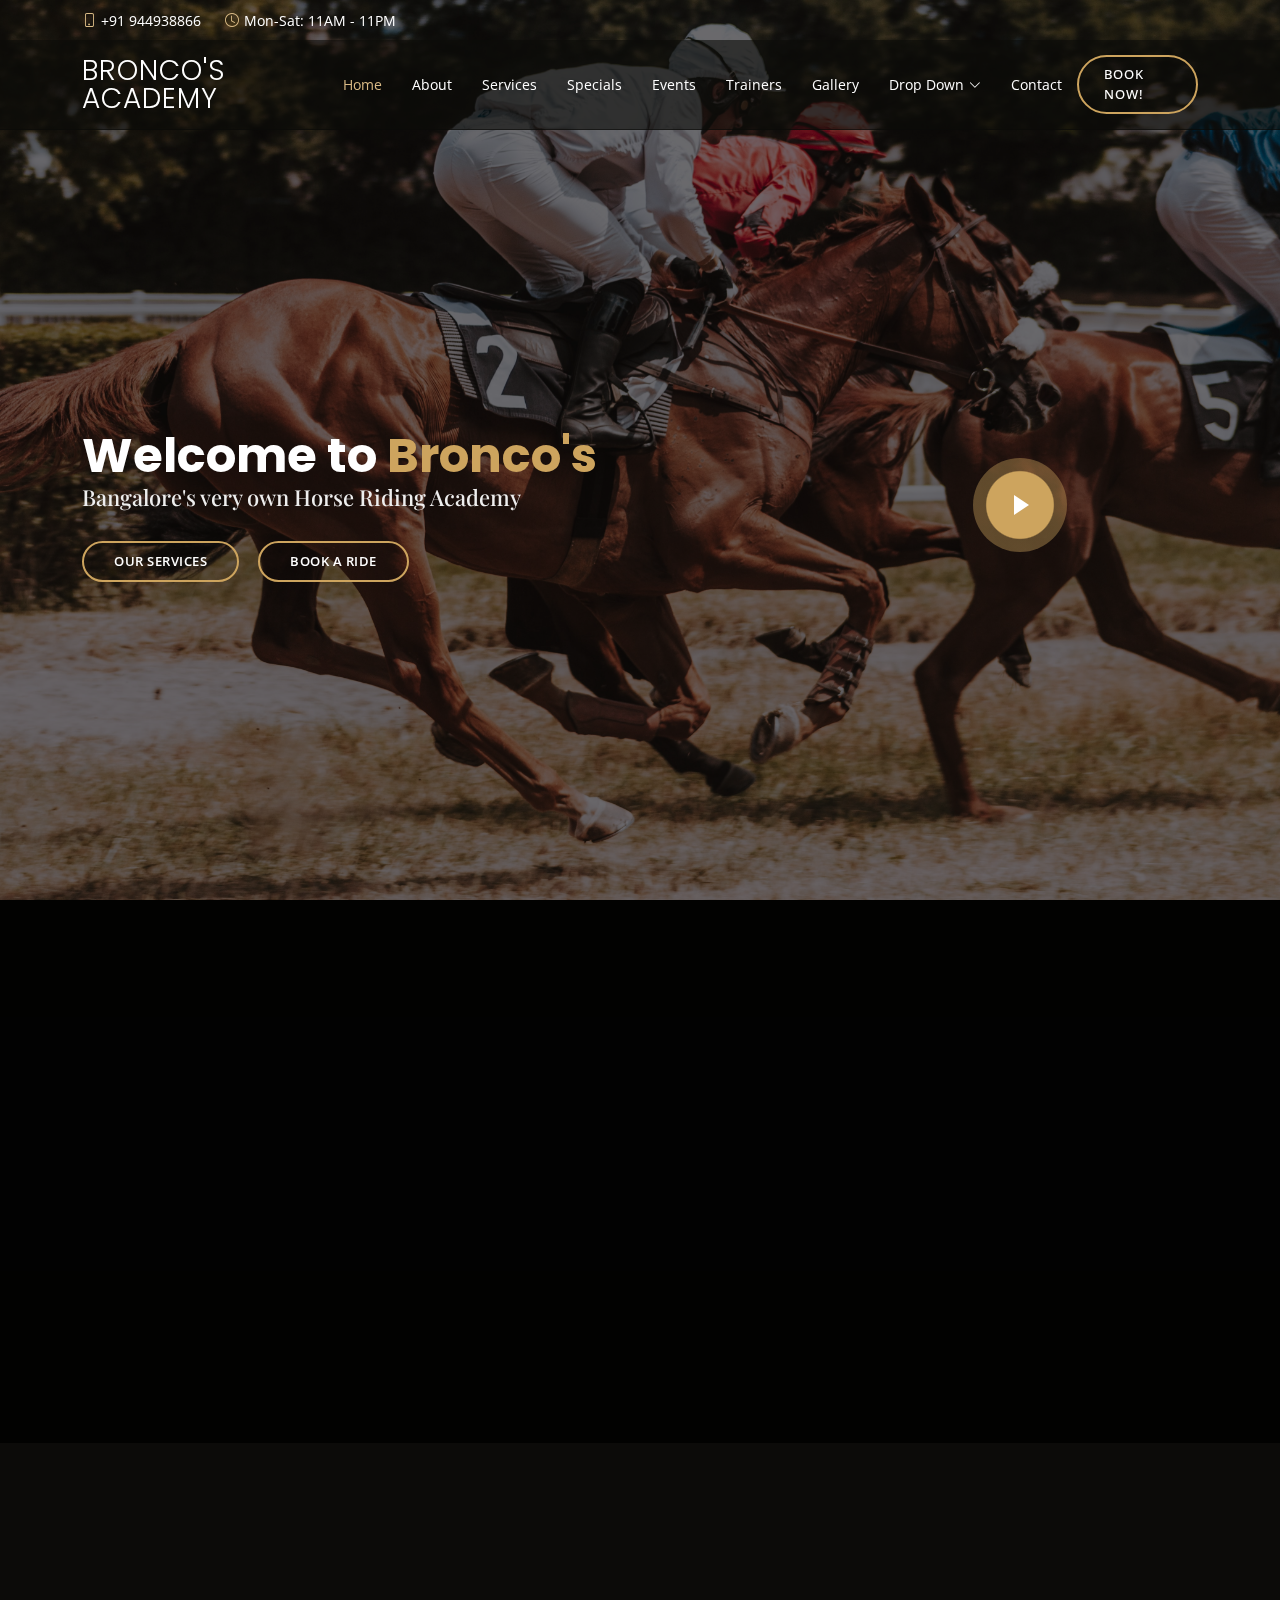
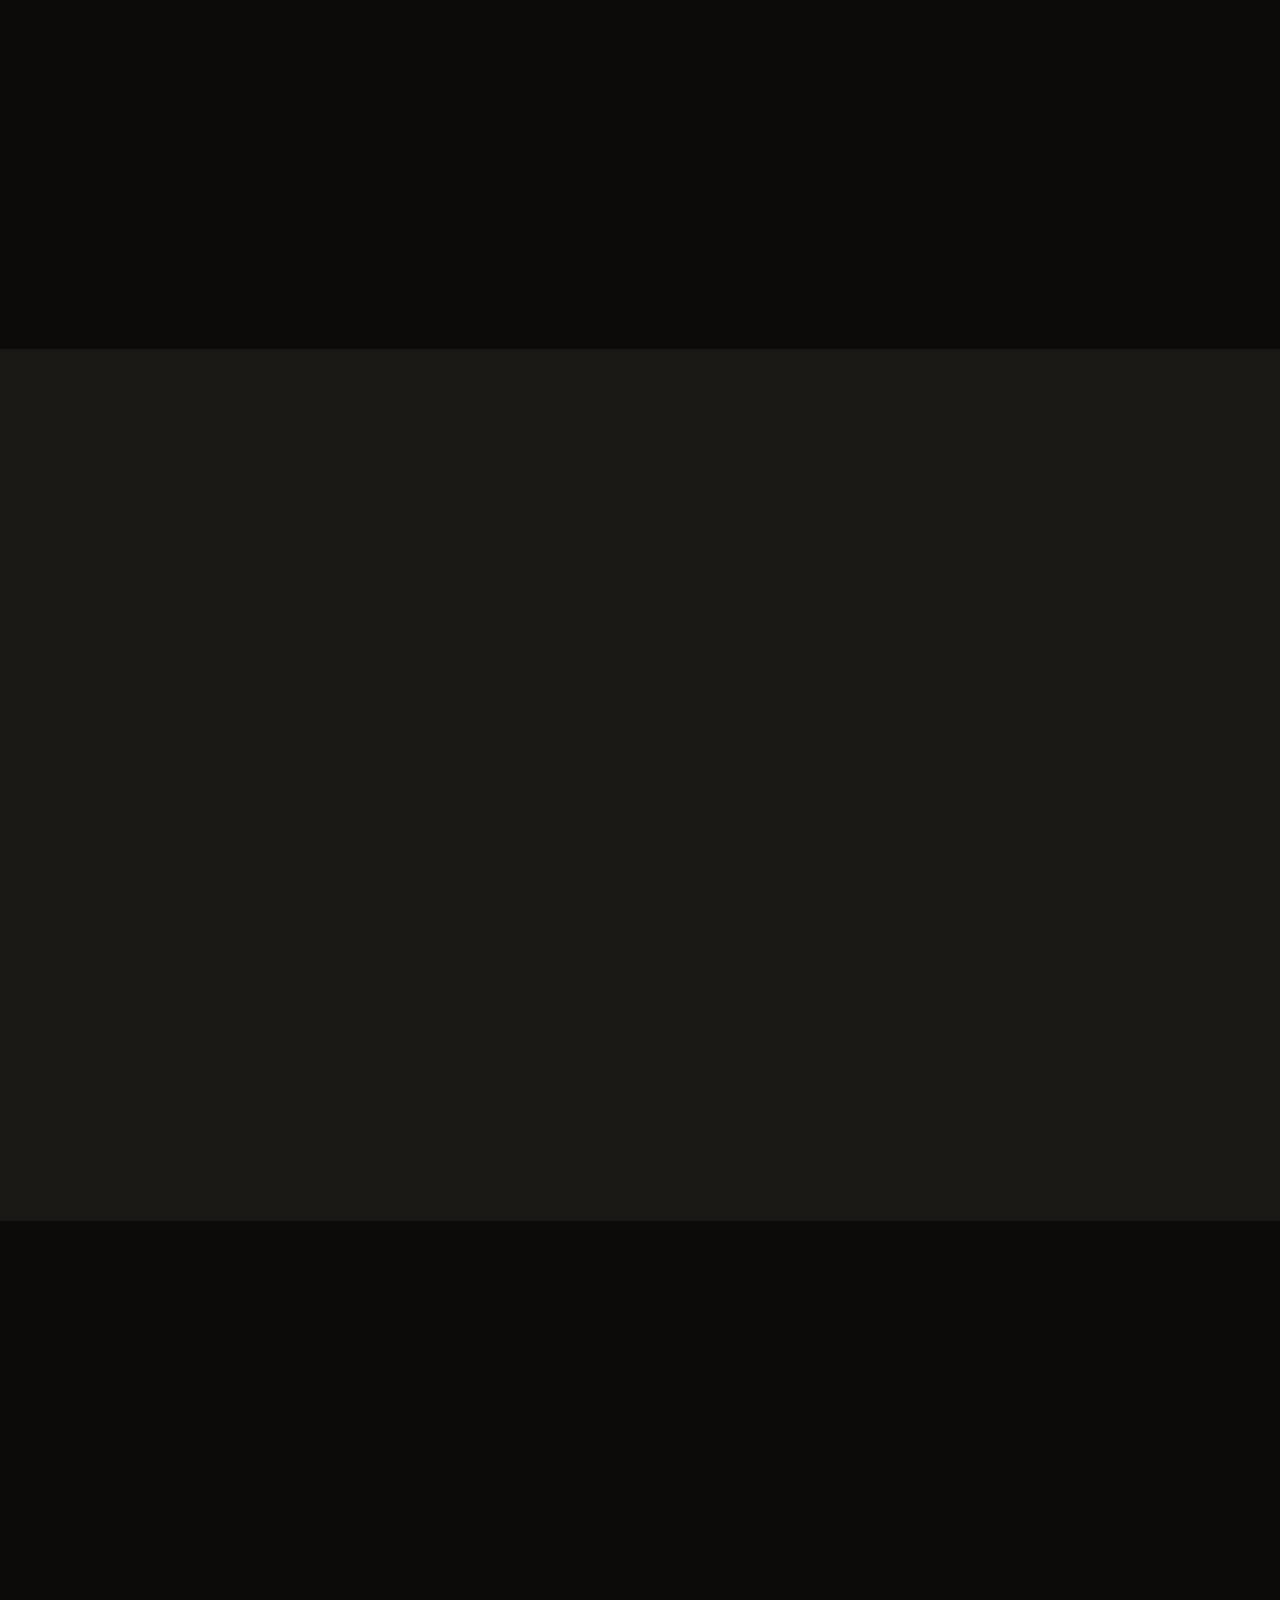
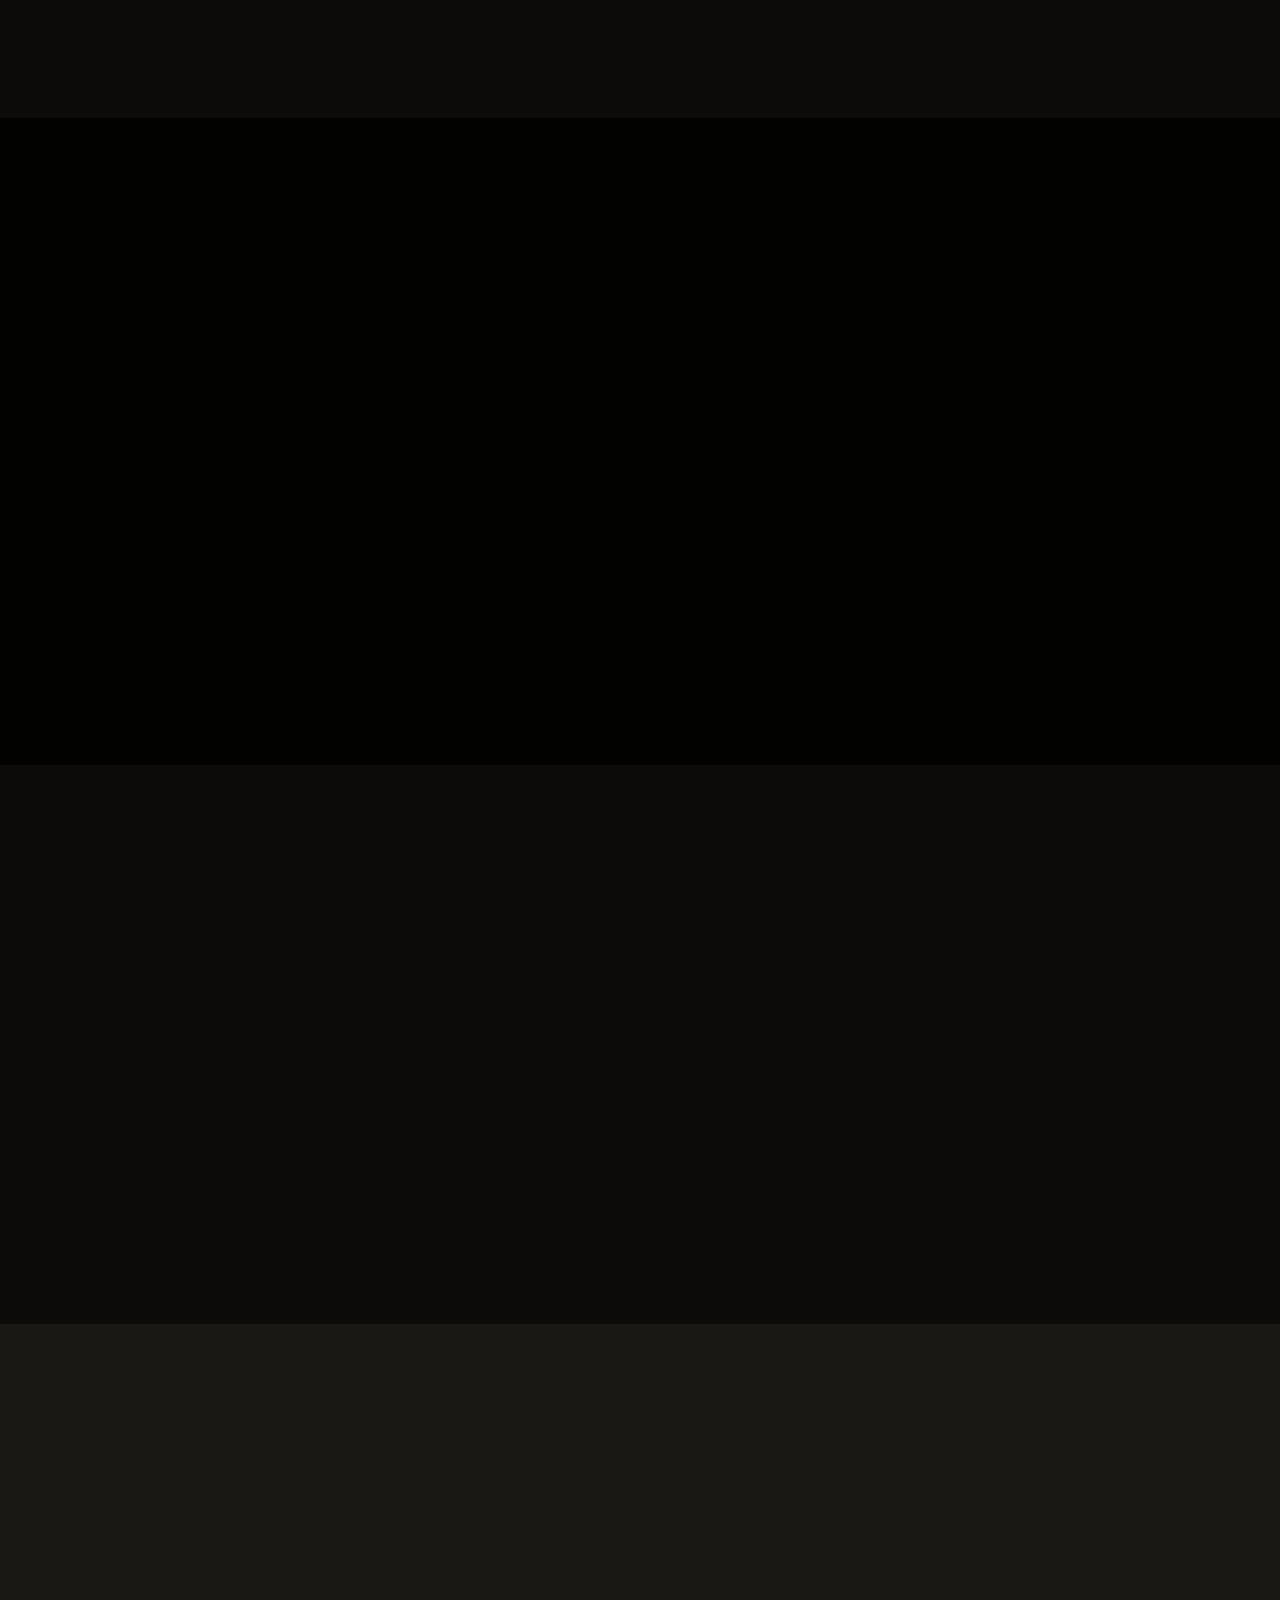
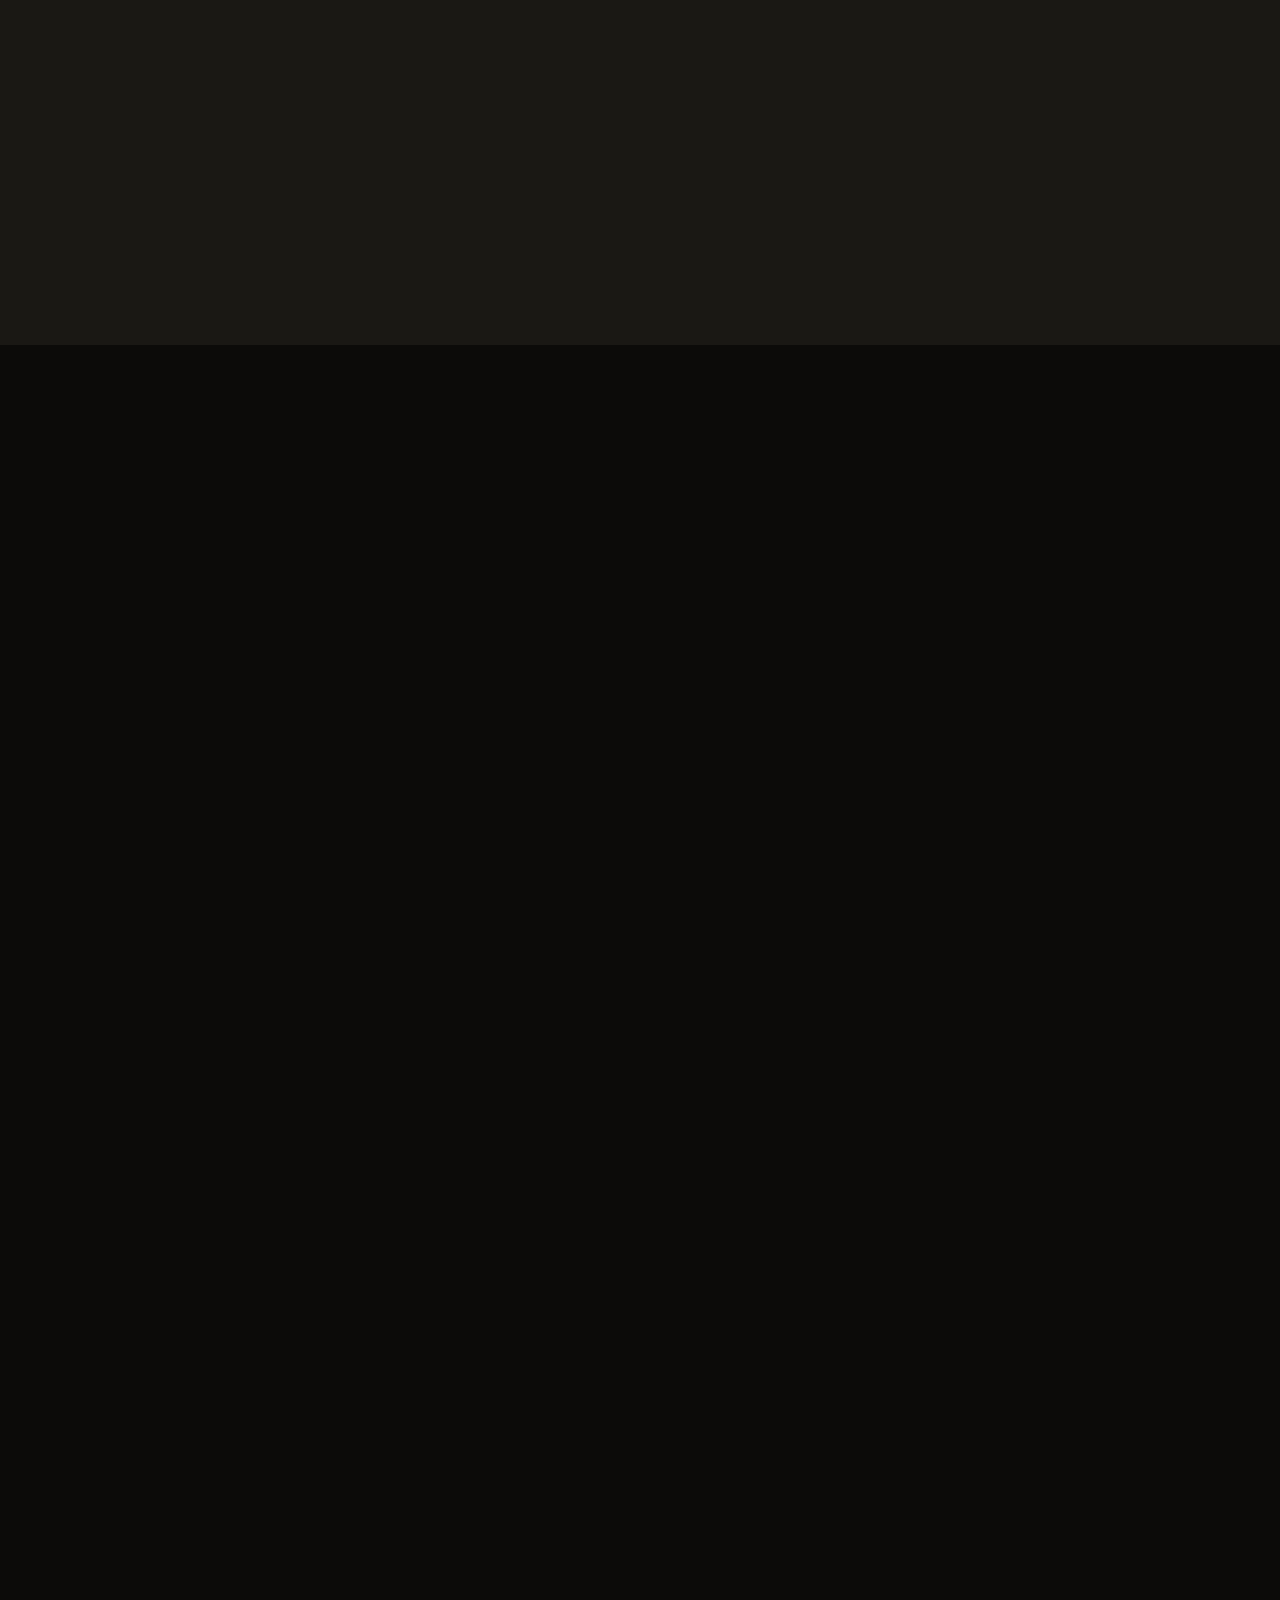
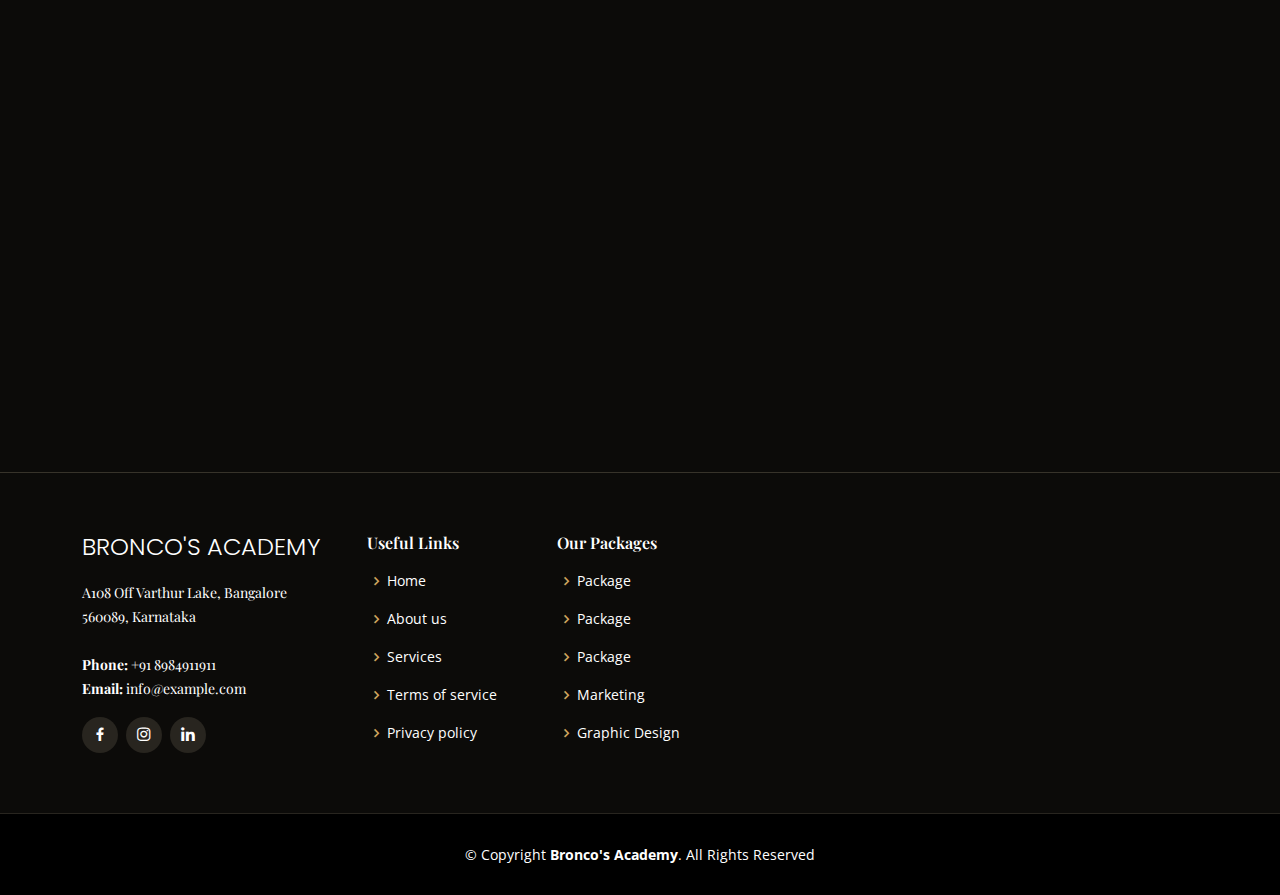
<file: index.html>
<!DOCTYPE html>
<html lang="en">

<head>
  <meta charset="utf-8">
  <meta content="width=device-width, initial-scale=1.0" name="viewport">

  <title>Bronco's - UpSkale Template</title>
  <meta content="" name="description">
  <meta content="" name="keywords">

  <!-- Favicons -->
  <link href="assets/img/2.png" rel="icon">
  <link href="assets/img/2.png" rel="apple-touch-icon">

  <!-- Google Fonts -->
  <link href="https://fonts.googleapis.com/css?family=Open+Sans:300,300i,400,400i,600,600i,700,700i|Playfair+Display:ital,wght@0,400;0,500;0,600;0,700;1,400;1,500;1,600;1,700|Poppins:300,300i,400,400i,500,500i,600,600i,700,700i" rel="stylesheet">

  <!-- Vendor CSS Files -->
  <link href="assets/vendor/animate.css/animate.min.css" rel="stylesheet">
  <link href="assets/vendor/aos/aos.css" rel="stylesheet">
  <link href="assets/vendor/bootstrap/css/bootstrap.min.css" rel="stylesheet">
  <link href="assets/vendor/bootstrap-icons/bootstrap-icons.css" rel="stylesheet">
  <link href="assets/vendor/boxicons/css/boxicons.min.css" rel="stylesheet">
  <link href="assets/vendor/glightbox/css/glightbox.min.css" rel="stylesheet">
  <link href="assets/vendor/swiper/swiper-bundle.min.css" rel="stylesheet">

  <!-- Template Main CSS File -->
  <link href="assets/css/style.css" rel="stylesheet">
</head>

<body>

  <!-- ======= Top Bar ======= -->
  <div id="topbar" class="d-flex align-items-center fixed-top">
    <div class="container d-flex justify-content-center justify-content-md-between">

      <div class="contact-info d-flex align-items-center">
        <i class="bi bi-phone d-flex align-items-center"><span>+91 944938866</span></i>
        <i class="bi bi-clock d-flex align-items-center ms-4"><span> Mon-Sat: 11AM - 11PM</span></i>
      </div>
    </div>
  </div>

  <!-- ======= Header ======= -->
  <header id="header" class="fixed-top d-flex align-items-cente">
    <div class="container-fluid container-xl d-flex align-items-center justify-content-lg-between">

      <h1 class="logo me-auto me-lg-0"><a href="index.html">Bronco's Academy</a></h1>
      <!-- Uncomment below if you prefer to use an image logo -->
      <!-- <a href="index.html" class="logo me-auto me-lg-0"><img src="assets/img/logo.png" alt="" class="img-fluid"></a>-->

      <nav id="navbar" class="navbar order-last order-lg-0">
        <ul>
          <li><a class="nav-link scrollto active" href="#hero">Home</a></li>
          <li><a class="nav-link scrollto" href="#about">About</a></li>
          <li><a class="nav-link scrollto" href="#menu">Services</a></li>
          <li><a class="nav-link scrollto" href="#specials">Specials</a></li>
          <li><a class="nav-link scrollto" href="#events">Events</a></li>
          <li><a class="nav-link scrollto" href="#chefs">Trainers</a></li>
          <li><a class="nav-link scrollto" href="#gallery">Gallery</a></li>
          <li class="dropdown"><a href="#"><span>Drop Down</span> <i class="bi bi-chevron-down"></i></a>
            <ul>
              <li><a href="#">Drop Down 1</a></li>
              <li class="dropdown"><a href="#"><span>Deep Drop Down</span> <i class="bi bi-chevron-right"></i></a>
                <ul>
                  <li><a href="#">Deep Drop Down 1</a></li>
                  <li><a href="#">Deep Drop Down 2</a></li>
                  <li><a href="#">Deep Drop Down 3</a></li>
                  <li><a href="#">Deep Drop Down 4</a></li>
                  <li><a href="#">Deep Drop Down 5</a></li>
                </ul>
              </li>
              <li><a href="#">Drop Down 2</a></li>
              <li><a href="#">Drop Down 3</a></li>
              <li><a href="#">Drop Down 4</a></li>
            </ul>
          </li>
          <li><a class="nav-link scrollto" href="#contact">Contact</a></li>
        </ul>
        <i class="bi bi-list mobile-nav-toggle"></i>
      </nav><!-- .navbar -->
      <a href="#book-a-table" class="book-a-table-btn scrollto d-none d-lg-flex">Book now!</a>

    </div>
  </header><!-- End Header -->

  <!-- Hero Animation -->
  <section id="hero" class="d-flex align-items-center">
    <div class="container position-relative text-center text-lg-start" data-aos="zoom-in" data-aos-delay="100">
      <div class="row">
        <div class="col-lg-8">
          <h1>Welcome to <span>Bronco's</span></h1>
          <h2>Bangalore's very own Horse Riding Academy</h2>

          <div class="btns">
            <a href="#menu" class="btn-menu animated fadeInUp scrollto">Our Services</a>
            <a href="#book-a-table" class="btn-book animated fadeInUp scrollto">Book a ride</a>
          </div>
        </div>
        <div class="col-lg-4 d-flex align-items-center justify-content-center position-relative" data-aos="zoom-in" data-aos-delay="200">
          <a href="https://www.youtube.com/watch?v=u6BOC7CDUTQ" class="glightbox play-btn"></a>
        </div>

      </div>
    </div>
  </section><!-- End Hero -->

  <main id="main">

    <!-- ======= About Section ======= -->
    <section id="about" class="about">
      <div class="container" data-aos="fade-up">

        <div class="row">
          <div class="col-lg-6 order-1 order-lg-2" data-aos="zoom-in" data-aos-delay="100">
            <div class="about-img">
              <img src="assets/img/background_3.jpg" alt="">
            </div>
          </div>
          <div class="col-lg-6 pt-4 pt-lg-0 order-2 order-lg-1 content">
            <h3>Bronco's Horseriding Academy</h3>
            <p class="fst-italic">
              We are based in Bangalore. //Lorem ipsum dolor sit amet, consectetur adipiscing elit.//
            </p>
            <ul>
              <li><i class="bi bi-check-circle"></i> Ullamco laboris nisi ut aliquip ex ea commodo consequat.</li>
              <li><i class="bi bi-check-circle"></i> Duis aute irure dolor in reprehenderit in voluptate velit.</li>
              <li><i class="bi bi-check-circle"></i> Ullamco laboris nisi ut aliquip ex ea commodo consequat. Duis aute irure dolor in reprehenderit in voluptate trideta storacalaperda mastiro dolore eu fugiat nulla pariatur.</li>
            </ul>
            <p>
              Ullamco laboris nisi ut aliquip ex ea commodo consequat. Duis aute irure dolor in reprehenderit in voluptate
              velit esse cillum dolore eu fugiat nulla pariatur. Excepteur sint occaecat cupidatat non proident, sunt in
              culpa qui officia deserunt mollit anim id est laborum
            </p>
          </div>
        </div>

      </div>
    </section><!-- End About Section -->

    <!-- ======= What you can find at Bronco's ======= -->
    <section id="why-us" class="why-us">
      <div class="container" data-aos="fade-up">

        <div class="section-title">
          <h2>Bronco's</h2>
          <p>What You Can Find At Bronco's</p>
        </div>

        <div class="row">

          <div class="col-lg-4">
            <div class="box" data-aos="zoom-in" data-aos-delay="100">
              <span>01</span>
              <h4>Lorem Ipsum</h4>
              <p>Ulamco laboris nisi ut aliquip ex ea commodo consequat. Et consectetur ducimus vero placeat</p>
            </div>
          </div>

          <div class="col-lg-4 mt-4 mt-lg-0">
            <div class="box" data-aos="zoom-in" data-aos-delay="200">
              <span>02</span>
              <h4>Repellat Nihil</h4>
              <p>Dolorem est fugiat occaecati voluptate velit esse. Dicta veritatis dolor quod et vel dire leno para dest</p>
            </div>
          </div>

          <div class="col-lg-4 mt-4 mt-lg-0">
            <div class="box" data-aos="zoom-in" data-aos-delay="300">
              <span>03</span>
              <h4> Ad ad velit qui</h4>
              <p>Molestiae officiis omnis illo asperiores. Aut doloribus vitae sunt debitis quo vel nam quis</p>
            </div>
          </div>

        </div>

      </div>
    </section><!-- What you can find at Bronco's -->

    <!-- ======= Services/Packages ======= -->
    <section id="menu" class="menu section-bg">
      <div class="container" data-aos="fade-up">

        <div class="section-title">
          <h2>Services</h2>
          <p>Packages We Offer</p>
        </div>

        <div class="row" data-aos="fade-up" data-aos-delay="100">
          <div class="col-lg-12 d-flex justify-content-center">
            <ul id="menu-flters">
              <li data-filter="*" class="filter-active">All</li>
              <li data-filter=".filter-kids">Kids</li>
              <li data-filter=".filter-adults">Adults</li>
              <li data-filter=".filter-professionals">Professionals</li>
            </ul>
          </div>
        </div>

        <div class="row menu-container" data-aos="fade-up" data-aos-delay="200">

          <div class="col-lg-6 menu-item filter-kids">
            <img src="assets/img/menu/equestrian_1_1jpg.jpg" class="menu-img" alt="">
            <div class="menu-content">
              <a href="#">Young Adult Rides</a><span>₹3000</span>
            </div>
            <div class="menu-ingredients">
              Lorem, deren, trataro, filede, nerada
            </div>
          </div>

          <div class="col-lg-6 menu-item filter-professionals">
            <img src="assets/img/menu/group_riding_2.jpg" class="menu-img" alt="">
            <div class="menu-content">
              <a href="#">Group Rides</a><span>₹2000</span>
            </div>
            <div class="menu-ingredients">
              Lorem, deren, trataro, filede, nerada
            </div>
          </div>

          <div class="col-lg-6 menu-item filter-kids">
            <img src="assets/img/menu/equestrian_1_1jpg.jpg"" class="menu-img" alt="">
            <div class="menu-content">
              <a href="#">Children Rides</a><span>₹3000</span>
            </div>
            <div class="menu-ingredients">
              Lorem, deren, trataro, filede, nerada
            </div>
          </div>

          <div class="col-lg-6 menu-item filter-adults">
            <img src="assets/img/menu/group_riding_2.jpg" class="menu-img" alt="">
            <div class="menu-content">
              <a href="#">Group Rides</a><span>₹2000</span>
            </div>
            <div class="menu-ingredients">
              Lorem, deren, trataro, filede, nerada
            </div>
          </div>

          <div class="col-lg-6 menu-item filter-professionals">
            <img src="assets/img/menu/equestrian2.jpg" class="menu-img" alt="">
            <div class="menu-content">
              <a href="#">Solo Rides</a><span>₹2000</span>
            </div>
            <div class="menu-ingredients">
              Lorem, deren, trataro, filede, nerada
            </div>
          </div>

          <div class="col-lg-6 menu-item filter-kids">
            <img src="assets/img/menu/equestrian_1_1jpg.jpg" class="menu-img" alt="">
            <div class="menu-content">
              <a href="#">Young Adult Rides</a><span>₹3000</span>
            </div>
            <div class="menu-ingredients">
              Lorem, deren, trataro, filede, nerada
            </div>
          </div>

          <div class="col-lg-6 menu-item filter-adults">
            <img src="assets/img/menu/group_riding_2.jpg" class="menu-img" alt="">
            <div class="menu-content">
              <a href="#">Corporate Rides</a><span>₹2000</span>
            </div>
            <div class="menu-ingredients">
              Lorem, deren, trataro, filede, nerada
            </div>
          </div>

          <div class="col-lg-6 menu-item filter-adults">
            <img src="assets/img/menu/equestrian2.jpg" class="menu-img" alt="">
            <div class="menu-content">
              <a href="#">Solo Rides</a><span>₹3000</span>
            </div>
            <div class="menu-ingredients">
              Lorem, deren, trataro, filede, nerada
            </div>
          </div>

          <div class="col-lg-6 menu-item filter-professionals">
            <img src="assets/img/menu/group_riding_2.jpg" class="menu-img" alt="">
            <div class="menu-content">
              <a href="#">Group Rides</a><span>₹3000</span>
            </div>
            <div class="menu-ingredients">
              Lorem, deren, trataro, filede, nerada
            </div>
          </div>

        </div>

      </div>
    </section><!-- end Services/packages section -->

    <!-- ======= Specials Section ======= -->
    <section id="specials" class="specials">
      <div class="container" data-aos="fade-up">

        <div class="section-title">
          <h2>Specials</h2> 
          <p>What To Expect</p>
        </div>

        <div class="row" data-aos="fade-up" data-aos-delay="100">
          <div class="col-lg-3">
            <ul class="nav nav-tabs flex-column">
              <li class="nav-item">
                <a class="nav-link active show" data-bs-toggle="tab" href="#tab-1">Modi sit est</a>
              </li>
              <li class="nav-item">
                <a class="nav-link" data-bs-toggle="tab" href="#tab-2">Unde praesentium sed</a>
              </li>
              <li class="nav-item">
                <a class="nav-link" data-bs-toggle="tab" href="#tab-3">Pariatur explicabo vel</a>
              </li>
              <li class="nav-item">
                <a class="nav-link" data-bs-toggle="tab" href="#tab-4">Nostrum qui quasi</a>
              </li>
              <li class="nav-item">
                <a class="nav-link" data-bs-toggle="tab" href="#tab-5">Iusto ut expedita aut</a>
              </li>
            </ul>
          </div>
          <div class="col-lg-9 mt-4 mt-lg-0">
            <div class="tab-content">
              <div class="tab-pane active show" id="tab-1">
                <div class="row">
                  <div class="col-lg-8 details order-2 order-lg-1">
                    <h3>Architecto ut aperiam autem id</h3>
                    <p class="fst-italic">Qui laudantium consequatur laborum sit qui ad sapiente dila parde sonata raqer a videna mareta paulona marka</p>
                    <p>Et nobis maiores eius. Voluptatibus ut enim blanditiis atque harum sint. Laborum eos ipsum ipsa odit magni. Incidunt hic ut molestiae aut qui. Est repellat minima eveniet eius et quis magni nihil. Consequatur dolorem quaerat quos qui similique accusamus nostrum rem vero</p>
                  </div>
                  <div class="col-lg-4 text-center order-1 order-lg-2">
                    <img src="assets/img/expect_12.jpg" alt="" class="img-fluid">
                  </div>
                </div>
              </div>
              <div class="tab-pane" id="tab-2">
                <div class="row">
                  <div class="col-lg-8 details order-2 order-lg-1">
                    <h3>Et blanditiis nemo veritatis excepturi</h3>
                    <p class="fst-italic">Qui laudantium consequatur laborum sit qui ad sapiente dila parde sonata raqer a videna mareta paulona marka</p>
                    <p>Ea ipsum voluptatem consequatur quis est. Illum error ullam omnis quia et reiciendis sunt sunt est. Non aliquid repellendus itaque accusamus eius et velit ipsa voluptates. Optio nesciunt eaque beatae accusamus lerode pakto madirna desera vafle de nideran pal</p>
                  </div>
                  <div class="col-lg-4 text-center order-1 order-lg-2">
                    <img src="assets/img/expect_12.jpg" alt="" class="img-fluid">
                  </div>
                </div>
              </div>
              <div class="tab-pane" id="tab-3">
                <div class="row">
                  <div class="col-lg-8 details order-2 order-lg-1">
                    <h3>Impedit facilis occaecati odio neque aperiam sit</h3>
                    <p class="fst-italic">Eos voluptatibus quo. Odio similique illum id quidem non enim fuga. Qui natus non sunt dicta dolor et. In asperiores velit quaerat perferendis aut</p>
                    <p>Iure officiis odit rerum. Harum sequi eum illum corrupti culpa veritatis quisquam. Neque necessitatibus illo rerum eum ut. Commodi ipsam minima molestiae sed laboriosam a iste odio. Earum odit nesciunt fugiat sit ullam. Soluta et harum voluptatem optio quae</p>
                  </div>
                  <div class="col-lg-4 text-center order-1 order-lg-2">
                    <img src="assets/img/expect_12.jpg" alt="" class="img-fluid">
                  </div>
                </div>
              </div>
              <div class="tab-pane" id="tab-4">
                <div class="row">
                  <div class="col-lg-8 details order-2 order-lg-1">
                    <h3>Fuga dolores inventore laboriosam ut est accusamus laboriosam dolore</h3>
                    <p class="fst-italic">Totam aperiam accusamus. Repellat consequuntur iure voluptas iure porro quis delectus</p>
                    <p>Eaque consequuntur consequuntur libero expedita in voluptas. Nostrum ipsam necessitatibus aliquam fugiat debitis quis velit. Eum ex maxime error in consequatur corporis atque. Eligendi asperiores sed qui veritatis aperiam quia a laborum inventore</p>
                  </div>
                  <div class="col-lg-4 text-center order-1 order-lg-2">
                    <img src="assets/img/expect_12.jpg" alt="" class="img-fluid">
                  </div>
                </div>
              </div>
              <div class="tab-pane" id="tab-5">
                <div class="row">
                  <div class="col-lg-8 details order-2 order-lg-1">
                    <h3>Est eveniet ipsam sindera pad rone matrelat sando reda</h3>
                    <p class="fst-italic">Omnis blanditiis saepe eos autem qui sunt debitis porro quia.</p>
                    <p>Exercitationem nostrum omnis. Ut reiciendis repudiandae minus. Omnis recusandae ut non quam ut quod eius qui. Ipsum quia odit vero atque qui quibusdam amet. Occaecati sed est sint aut vitae molestiae voluptate vel</p>
                  </div>
                  <div class="col-lg-4 text-center order-1 order-lg-2">
                    <img src="assets/img/expect_12.jpg" alt="" class="img-fluid">
                  </div>
                </div>
              </div>
            </div>
          </div>
        </div>

      </div>
    </section><!-- End Specials Section -->

    <!-- ======= Events Section ======= -->
    <section id="events" class="events">
      <div class="container" data-aos="fade-up">

        <div class="section-title">
          <h2>Events</h2>
          <p>Organize Your Events At Our Arena</p>
        </div>

        <div class="events-slider swiper" data-aos="fade-up" data-aos-delay="100">
          <div class="swiper-wrapper">

            <div class="swiper-slide">
              <div class="row event-item">
                <div class="col-lg-6">
                  <img src="assets/img/event-birthday.jpg" class="img-fluid" alt="">
                </div>
                <div class="col-lg-6 pt-4 pt-lg-0 content">
                  <h3>Birthday Parties</h3>
                  <div class="price">
                    <p><span>$189</span></p>
                  </div>
                  <p class="fst-italic">
                    Lorem ipsum dolor sit amet, consectetur adipiscing elit, sed do eiusmod tempor incididunt ut labore et dolore
                    magna aliqua.
                  </p>
                  <ul>
                    <li><i class="bi bi-check-circled"></i> Ullamco laboris nisi ut aliquip ex ea commodo consequat.</li>
                    <li><i class="bi bi-check-circled"></i> Duis aute irure dolor in reprehenderit in voluptate velit.</li>
                    <li><i class="bi bi-check-circled"></i> Ullamco laboris nisi ut aliquip ex ea commodo consequat.</li>
                  </ul>
                  <p>
                    Ullamco laboris nisi ut aliquip ex ea commodo consequat. Duis aute irure dolor in reprehenderit in voluptate
                    velit esse cillum dolore eu fugiat nulla pariatur
                  </p>
                </div>
              </div>
            </div><!-- End testimonial item -->

            <div class="swiper-slide">
              <div class="row event-item">
                <div class="col-lg-6">
                  <img src="assets/img/event-private.jpg" class="img-fluid" alt="">
                </div>
                <div class="col-lg-6 pt-4 pt-lg-0 content">
                  <h3>Private Parties</h3>
                  <div class="price">
                    <p><span>$290</span></p>
                  </div>
                  <p class="fst-italic">
                    Lorem ipsum dolor sit amet, consectetur adipiscing elit, sed do eiusmod tempor incididunt ut labore et dolore
                    magna aliqua.
                  </p>
                  <ul>
                    <li><i class="bi bi-check-circled"></i> Ullamco laboris nisi ut aliquip ex ea commodo consequat.</li>
                    <li><i class="bi bi-check-circled"></i> Duis aute irure dolor in reprehenderit in voluptate velit.</li>
                    <li><i class="bi bi-check-circled"></i> Ullamco laboris nisi ut aliquip ex ea commodo consequat.</li>
                  </ul>
                  <p>
                    Ullamco laboris nisi ut aliquip ex ea commodo consequat. Duis aute irure dolor in reprehenderit in voluptate
                    velit esse cillum dolore eu fugiat nulla pariatur
                  </p>
                </div>
              </div>
            </div><!-- End testimonial item -->

            <div class="swiper-slide">
              <div class="row event-item">
                <div class="col-lg-6">
                  <img src="assets/img/event-custom.jpg" class="img-fluid" alt="">
                </div>
                <div class="col-lg-6 pt-4 pt-lg-0 content">
                  <h3>Custom Parties</h3>
                  <div class="price">
                    <p><span>$99</span></p>
                  </div>
                  <p class="fst-italic">
                    Lorem ipsum dolor sit amet, consectetur adipiscing elit, sed do eiusmod tempor incididunt ut labore et dolore
                    magna aliqua.
                  </p>
                  <ul>
                    <li><i class="bi bi-check-circled"></i> Ullamco laboris nisi ut aliquip ex ea commodo consequat.</li>
                    <li><i class="bi bi-check-circled"></i> Duis aute irure dolor in reprehenderit in voluptate velit.</li>
                    <li><i class="bi bi-check-circled"></i> Ullamco laboris nisi ut aliquip ex ea commodo consequat.</li>
                  </ul>
                  <p>
                    Ullamco laboris nisi ut aliquip ex ea commodo consequat. Duis aute irure dolor in reprehenderit in voluptate
                    velit esse cillum dolore eu fugiat nulla pariatur
                  </p>
                </div>
              </div>
            </div><!-- End testimonial item -->

          </div>
          <div class="swiper-pagination"></div>
        </div>

      </div>
    </section><!-- End Events Section -->

    <!-- ======= Book A Ride Section ======= -->
    <section id="book-a-table" class="book-a-table">
      <div class="container" data-aos="fade-up">

        <div class="section-title">
          <h2>Reservation</h2>
          <p>Book a Day With Us!</p>
        </div>

        <form action="forms/book-a-table.php" method="post" role="form" class="php-email-form" data-aos="fade-up" data-aos-delay="100">
          <div class="row">
            <div class="col-lg-4 col-md-6 form-group">
              <input type="text" name="name" class="form-control" id="name" placeholder="Your Name" data-rule="minlen:4" data-msg="Please enter at least 4 chars">
              <div class="validate"></div>
            </div>
            <div class="col-lg-4 col-md-6 form-group mt-3 mt-md-0">
              <input type="email" class="form-control" name="email" id="email" placeholder="Your Email" data-rule="email" data-msg="Please enter a valid email">
              <div class="validate"></div>
            </div>
            <div class="col-lg-4 col-md-6 form-group mt-3 mt-md-0">
              <input type="text" class="form-control" name="phone" id="phone" placeholder="Your Phone" data-rule="minlen:4" data-msg="Please enter at least 4 chars">
              <div class="validate"></div>
            </div>
            <div class="col-lg-4 col-md-6 form-group mt-3">
              <input type="text" name="date" class="form-control" id="date" placeholder="Date" data-rule="minlen:4" data-msg="Please enter at least 4 chars">
              <div class="validate"></div>
            </div>
            <div class="col-lg-4 col-md-6 form-group mt-3">
              <input type="text" class="form-control" name="time" id="time" placeholder="Time" data-rule="minlen:4" data-msg="Please enter at least 4 chars">
              <div class="validate"></div>
            </div>
            <div class="col-lg-4 col-md-6 form-group mt-3">
              <input type="number" class="form-control" name="people" id="people" placeholder="No. of people" data-rule="minlen:1" data-msg="Please enter at least 1 chars">
              <div class="validate"></div>
            </div>
          </div>
          <div class="form-group mt-3">
            <textarea class="form-control" name="message" rows="5" placeholder="Message"></textarea>
            <div class="validate"></div>
          </div>
          <div class="mb-3">
            <div class="loading">Loading</div>
            <div class="error-message"></div>
            <div class="sent-message">Your booking request was sent. We will call back or send an Email to confirm your reservation. Thank you!</div>
          </div>
          <div class="text-center"><button type="submit">Book a Ride</button></div>
        </form>

      </div>
    </section><!-- End Book A Table Section -->

    <!-- ======= Testimonials Section ======= -->
    <section id="testimonials" class="testimonials section-bg"> 
      <div class="container" data-aos="fade-up">

        <div class="section-title">
          <h2>Testimonials</h2>
          <p>What they're saying about us</p>
        </div>

        <div class="testimonials-slider swiper" data-aos="fade-up" data-aos-delay="100">
          <div class="swiper-wrapper">

            <div class="swiper-slide">
              <div class="testimonial-item">
                <p>
                  <i class="bx bxs-quote-alt-left quote-icon-left"></i>
                  Proin iaculis purus consequat sem cure digni ssim donec porttitora entum suscipit rhoncus. Accusantium quam, ultricies eget id, aliquam eget nibh et. Maecen aliquam, risus at semper.
                  <i class="bx bxs-quote-alt-right quote-icon-right"></i>
                </p>
                <img src="assets/img/testimonials/testimonials-1.jpg" class="testimonial-img" alt="">
                <h3>Saul Goodman</h3>
                <h4>Ceo &amp; Founder</h4>
              </div> 
            </div>
            <!-- End testimonial item -->

            <div class="swiper-slide">
              <div class="testimonial-item">
                <p>
                  <i class="bx bxs-quote-alt-left quote-icon-left"></i>
                  Export tempor illum tamen malis malis eram quae irure esse labore quem cillum quid cillum eram malis quorum velit fore eram velit sunt aliqua noster fugiat irure amet legam anim culpa.
                  <i class="bx bxs-quote-alt-right quote-icon-right"></i>
                </p>
                <img src="assets/img/testimonials/testimonials-2.jpg" class="testimonial-img" alt="">
                <h3>Sara Wilsson</h3>
                <h4>Designer</h4>
              </div> 
            </div> 
            <!-- End testimonial item -->

           <div class="swiper-slide">
              <div class="testimonial-item">
                <p>
                  <i class="bx bxs-quote-alt-left quote-icon-left"></i>
                  Enim nisi quem export duis labore cillum quae magna enim sint quorum nulla quem veniam duis minim tempor labore quem eram duis noster aute amet eram fore quis sint minim.
                  <i class="bx bxs-quote-alt-right quote-icon-right"></i>
                </p>
                <img src="assets/img/testimonials/testimonials-3.jpg" class="testimonial-img" alt="">
                <h3>Jena Karlis</h3>
                <h4>Store Owner</h4>
              </div>
            </div> 
            <!-- End testimonial item -->

            <div class="swiper-slide">
              <div class="testimonial-item">
                <p>
                  <i class="bx bxs-quote-alt-left quote-icon-left"></i>
                  Fugiat enim eram quae cillum dolore dolor amet nulla culpa multos export minim fugiat minim velit minim dolor enim duis veniam ipsum anim magna sunt elit fore quem dolore labore illum veniam.
                  <i class="bx bxs-quote-alt-right quote-icon-right"></i>
                </p>
                <img src="assets/img/testimonials/testimonials-4.jpg" class="testimonial-img" alt="">
                <h3>Matt Brandon</h3>
                <h4>Freelancer</h4>
              </div>
            </div>
            <!-- End testimonial item -->

            <div class="swiper-slide">
              <div class="testimonial-item">
                <p>
                  <i class="bx bxs-quote-alt-left quote-icon-left"></i>
                  Quis quorum aliqua sint quem legam fore sunt eram irure aliqua veniam tempor noster veniam enim culpa labore duis sunt culpa nulla illum cillum fugiat legam esse veniam culpa fore nisi cillum quid.
                  <i class="bx bxs-quote-alt-right quote-icon-right"></i>
                </p>
                <img src="assets/img/testimonials/testimonials-5.jpg" class="testimonial-img" alt="">
                <h3>John Larson</h3>
                <h4>Entrepreneur</h4>
              </div>
            </div>
            <!-- End testimonial item -->

          </div>
          <div class="swiper-pagination"></div>
        </div>

      </div>
    </section>
    <!-- End Testimonials Section -->

    <!-- ======= Gallery Section ======= -->
    <section id="gallery" class="gallery">

      <div class="container" data-aos="fade-up">
        <div class="section-title">
          <h2>Gallery</h2>
          <p>Some photos from Our Arena</p>
        </div>
      </div>

      <div class="container-fluid" data-aos="fade-up" data-aos-delay="100">

        <div class="row g-0">

          <div class="col-lg-3 col-md-4">
            <div class="gallery-item">
              <a href="assets/img/gallery/gallery-1.jpg" class="gallery-lightbox" data-gall="gallery-item">
                <img src="assets/img/gallery/gallery-1.jpg" alt="" class="img-fluid">
              </a>
            </div>
          </div>

          <div class="col-lg-3 col-md-4">
            <div class="gallery-item">
              <a href="assets/img/gallery/gallery-2.jpg" class="gallery-lightbox" data-gall="gallery-item">
                <img src="assets/img/gallery/gallery-2.jpg" alt="" class="img-fluid">
              </a>
            </div>
          </div>

          <div class="col-lg-3 col-md-4">
            <div class="gallery-item">
              <a href="assets/img/gallery/gallery-3.jpg" class="gallery-lightbox" data-gall="gallery-item">
                <img src="assets/img/gallery/gallery-3.jpg" alt="" class="img-fluid">
              </a>
            </div>
          </div>

          <div class="col-lg-3 col-md-4">
            <div class="gallery-item">
              <a href="assets/img/gallery/gallery-4.jpg" class="gallery-lightbox" data-gall="gallery-item">
                <img src="assets/img/gallery/gallery-4.jpg" alt="" class="img-fluid">
              </a>
            </div>
          </div>

          <div class="col-lg-3 col-md-4">
            <div class="gallery-item">
              <a href="assets/img/gallery/gallery-5.jpg" class="gallery-lightbox" data-gall="gallery-item">
                <img src="assets/img/gallery/gallery-5.jpg" alt="" class="img-fluid">
              </a>
            </div>
          </div>

          <div class="col-lg-3 col-md-4">
            <div class="gallery-item">
              <a href="assets/img/gallery/gallery-6.jpg" class="gallery-lightbox" data-gall="gallery-item">
                <img src="assets/img/gallery/gallery-6.jpg" alt="" class="img-fluid">
              </a>
            </div>
          </div>

          <div class="col-lg-3 col-md-4">
            <div class="gallery-item">
              <a href="assets/img/gallery/gallery-7.jpg" class="gallery-lightbox" data-gall="gallery-item">
                <img src="assets/img/gallery/gallery-7.jpg" alt="" class="img-fluid">
              </a>
            </div>
          </div>

          <div class="col-lg-3 col-md-4">
            <div class="gallery-item">
              <a href="assets/img/gallery/gallery-8.jpg" class="gallery-lightbox" data-gall="gallery-item">
                <img src="assets/img/gallery/gallery-8.jpg" alt="" class="img-fluid">
              </a>
            </div>
          </div>

        </div>

      </div>
    </section><!-- End Gallery Section -->

    <!-- ======= Contact Section ======= -->
    <section id="contact" class="contact">
      <div class="container" data-aos="fade-up">

        <div class="section-title">
          <h2>Contact</h2>
          <p>Contact Us</p>
        </div>
      </div>

      <div data-aos="fade-up">
        <iframe style="border:0; width: 100%; height: 350px;" src="https://www.google.com/maps/embed?pb=!1m14!1m8!1m3!1d12097.433213460943!2d-74.0062269!3d40.7101282!3m2!1i1024!2i768!4f13.1!3m3!1m2!1s0x0%3A0xb89d1fe6bc499443!2sDowntown+Conference+Center!5e0!3m2!1smk!2sbg!4v1539943755621" frameborder="0" allowfullscreen></iframe>
      </div>

      <div class="container" data-aos="fade-up">

        <div class="row mt-5">

          <div class="col-lg-4">
            <div class="info">
              <div class="address">
                <i class="bi bi-geo-alt"></i>
                <h4>Location:</h4>
                <p>A108 Off Varthur Lake, Bangalore</p>
              </div>

              <div class="open-hours">
                <i class="bi bi-clock"></i>
                <h4>Open Hours:</h4>
                <p>
                  Monday-Saturday:<br>
                  11:00 AM - 11:00 PM
                </p>
              </div>

              <div class="email">
                <i class="bi bi-envelope"></i>
                <h4>Email:</h4>
                <p>info@example.com</p>
              </div>

              <div class="phone">
                <i class="bi bi-phone"></i>
                <h4>Call:</h4>
                <p>+91 928193819</p>
              </div>

            </div>

          </div>

          <div class="col-lg-8 mt-5 mt-lg-0">

            <form action="forms/contact.php" method="post" role="form" class="php-email-form">
              <div class="row">
                <div class="col-md-6 form-group">
                  <input type="text" name="name" class="form-control" id="name" placeholder="Your Name" required>
                </div>
                <div class="col-md-6 form-group mt-3 mt-md-0">
                  <input type="email" class="form-control" name="email" id="email" placeholder="Your Email" required>
                </div>
              </div>
              <div class="form-group mt-3">
                <input type="text" class="form-control" name="subject" id="subject" placeholder="Subject" required>
              </div>
              <div class="form-group mt-3">
                <textarea class="form-control" name="message" rows="8" placeholder="Message" required></textarea>
              </div>
              <div class="my-3">
                <div class="loading">Loading</div>
                <div class="error-message"></div>
                <div class="sent-message">Your message has been sent. Thank you!</div>
              </div>
              <div class="text-center"><button type="submit">Send Message</button></div>
            </form>

          </div>

        </div>

      </div>
    </section><!-- End Contact Section -->

  </main><!-- End #main -->

  <!-- ======= Footer ======= -->
  <footer id="footer">
    <div class="footer-top">
      <div class="container">
        <div class="row">

          <div class="col-lg-3 col-md-6">
            <div class="footer-info">
              <h3>Bronco's Academy</h3>
              <p>
                A108 Off Varthur Lake, Bangalore <br>
                560089, Karnataka<br><br>
                <strong>Phone:</strong> +91 8984911911<br>
                <strong>Email:</strong> info@example.com<br>
              </p>
              <div class="social-links mt-3">
                <a href="#" class="facebook"><i class="bx bxl-facebook"></i></a>
                <a href="#" class="instagram"><i class="bx bxl-instagram"></i></a>
                <a href="#" class="linkedin"><i class="bx bxl-linkedin"></i></a>
              </div>
            </div>
          </div>

          <div class="col-lg-2 col-md-6 footer-links">
            <h4>Useful Links</h4>
            <ul>
              <li><i class="bx bx-chevron-right"></i> <a href="#">Home</a></li>
              <li><i class="bx bx-chevron-right"></i> <a href="#">About us</a></li>
              <li><i class="bx bx-chevron-right"></i> <a href="#">Services</a></li>
              <li><i class="bx bx-chevron-right"></i> <a href="#">Terms of service</a></li>
              <li><i class="bx bx-chevron-right"></i> <a href="#">Privacy policy</a></li>
            </ul>
          </div>

          <div class="col-lg-3 col-md-6 footer-links">
            <h4>Our Packages</h4>
            <ul>
              <li><i class="bx bx-chevron-right"></i> <a href="#">Package</a></li>
              <li><i class="bx bx-chevron-right"></i> <a href="#">Package</a></li>
              <li><i class="bx bx-chevron-right"></i> <a href="#">Package</a></li>
              <li><i class="bx bx-chevron-right"></i> <a href="#">Marketing</a></li>
              <li><i class="bx bx-chevron-right"></i> <a href="#">Graphic Design</a></li>
            </ul>
          </div>

        </div>
      </div>
    </div>

    <div class="container">
      <div class="copyright">
        &copy; Copyright <strong><span>Bronco's Academy</span></strong>. All Rights Reserved
      </div>
    </div>
  </footer><!-- End Footer -->

  <div id="preloader"></div>
  <a href="#" class="back-to-top d-flex align-items-center justify-content-center"><i class="bi bi-arrow-up-short"></i></a>

  <!-- Vendor JS Files -->
  <script src="assets/vendor/aos/aos.js"></script>
  <script src="assets/vendor/bootstrap/js/bootstrap.bundle.min.js"></script>
  <script src="assets/vendor/glightbox/js/glightbox.min.js"></script>
  <script src="assets/vendor/isotope-layout/isotope.pkgd.min.js"></script>
  <script src="assets/vendor/swiper/swiper-bundle.min.js"></script>
  <script src="assets/vendor/php-email-form/validate.js"></script>

  <!-- Template Main JS File -->
  <script src="assets/js/main.js"></script>

</body>

</html>
</file>
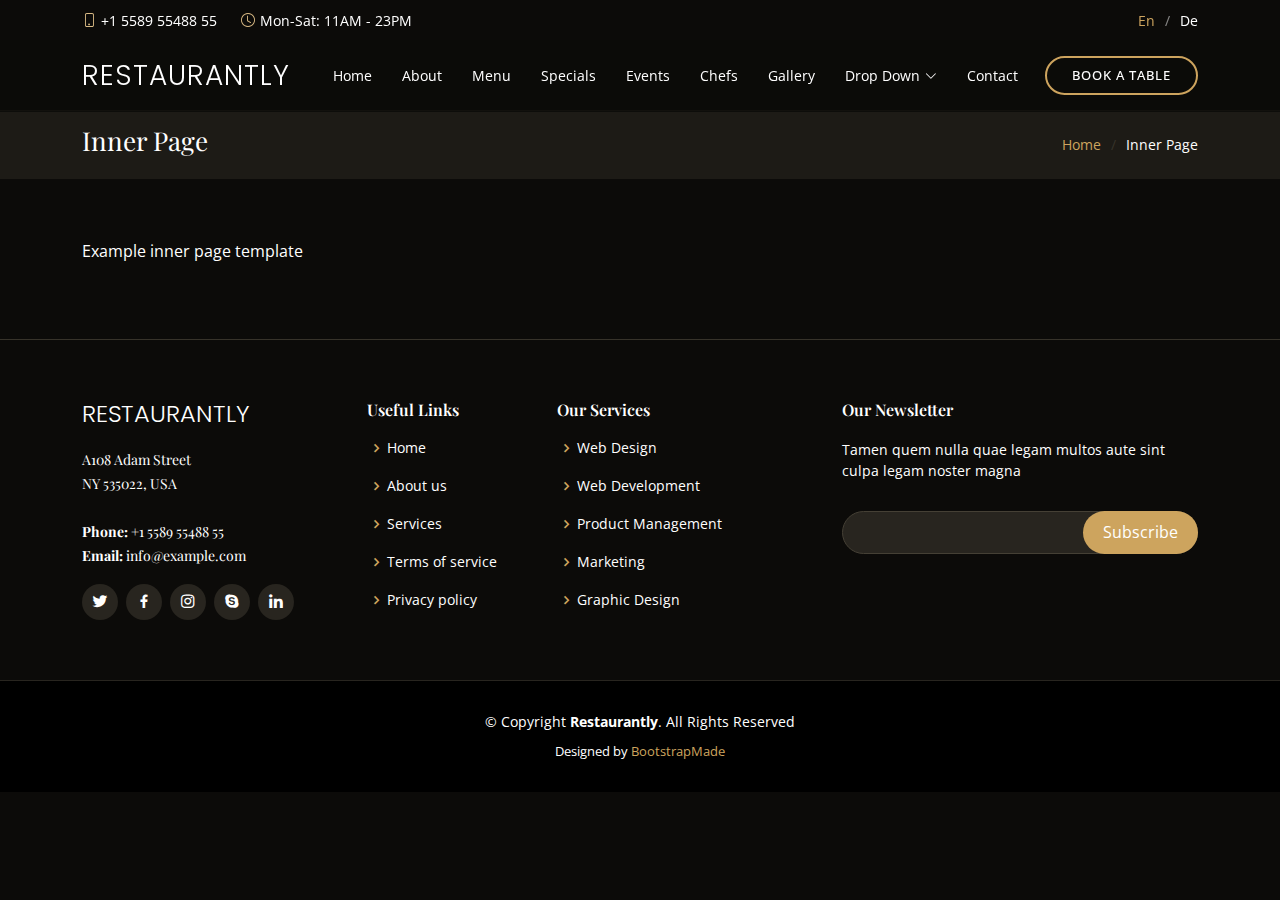
<file: inner-page.html>
<!DOCTYPE html>
<html lang="en">

<head>
  <meta charset="utf-8">
  <meta content="width=device-width, initial-scale=1.0" name="viewport">

  <title>Restaurantly Bootstrap Template - Inner Page</title>
  <meta content="" name="description">
  <meta content="" name="keywords">

  <!-- Favicons -->
  <link href="assets/img/2.png" rel="icon">
  <link href="assets/img/2.png" rel="apple-touch-icon">

  <!-- Google Fonts -->
  <link href="https://fonts.googleapis.com/css?family=Open+Sans:300,300i,400,400i,600,600i,700,700i|Playfair+Display:ital,wght@0,400;0,500;0,600;0,700;1,400;1,500;1,600;1,700|Poppins:300,300i,400,400i,500,500i,600,600i,700,700i" rel="stylesheet">

  <!-- Vendor CSS Files -->
  <link href="assets/vendor/animate.css/animate.min.css" rel="stylesheet">
  <link href="assets/vendor/aos/aos.css" rel="stylesheet">
  <link href="assets/vendor/bootstrap/css/bootstrap.min.css" rel="stylesheet">
  <link href="assets/vendor/bootstrap-icons/bootstrap-icons.css" rel="stylesheet">
  <link href="assets/vendor/boxicons/css/boxicons.min.css" rel="stylesheet">
  <link href="assets/vendor/glightbox/css/glightbox.min.css" rel="stylesheet">
  <link href="assets/vendor/swiper/swiper-bundle.min.css" rel="stylesheet">

  <!-- Template Main CSS File -->
  <link href="assets/css/style.css" rel="stylesheet">

  <!-- =======================================================
  * Template Name: Restaurantly - v3.10.0
  * Template URL: https://bootstrapmade.com/restaurantly-restaurant-template/
  * Author: BootstrapMade.com
  * License: https://bootstrapmade.com/license/
  ======================================================== -->
</head>

<body>

  <!-- ======= Top Bar ======= -->
  <div id="topbar" class="d-flex align-items-center fixed-top">
    <div class="container d-flex justify-content-center justify-content-md-between">

      <div class="contact-info d-flex align-items-center">
        <i class="bi bi-phone d-flex align-items-center"><span>+1 5589 55488 55</span></i>
        <i class="bi bi-clock d-flex align-items-center ms-4"><span> Mon-Sat: 11AM - 23PM</span></i>
      </div>

      <div class="languages d-none d-md-flex align-items-center">
        <ul>
          <li>En</li>
          <li><a href="#">De</a></li>
        </ul>
      </div>
    </div>
  </div>

  <!-- ======= Header ======= -->
  <header id="header" class="fixed-top d-flex align-items-cente">
    <div class="container-fluid container-xl d-flex align-items-center justify-content-lg-between">

      <h1 class="logo me-auto me-lg-0"><a href="index.html">Restaurantly</a></h1>
      <!-- Uncomment below if you prefer to use an image logo -->
      <!-- <a href="index.html" class="logo me-auto me-lg-0"><img src="assets/img/logo.png" alt="" class="img-fluid"></a>-->

      <nav id="navbar" class="navbar order-last order-lg-0">
        <ul>
          <li><a class="nav-link scrollto " href="#hero">Home</a></li>
          <li><a class="nav-link scrollto" href="#about">About</a></li>
          <li><a class="nav-link scrollto" href="#menu">Menu</a></li>
          <li><a class="nav-link scrollto" href="#specials">Specials</a></li>
          <li><a class="nav-link scrollto" href="#events">Events</a></li>
          <li><a class="nav-link scrollto" href="#chefs">Chefs</a></li>
          <li><a class="nav-link scrollto" href="#gallery">Gallery</a></li>
          <li class="dropdown"><a href="#"><span>Drop Down</span> <i class="bi bi-chevron-down"></i></a>
            <ul>
              <li><a href="#">Drop Down 1</a></li>
              <li class="dropdown"><a href="#"><span>Deep Drop Down</span> <i class="bi bi-chevron-right"></i></a>
                <ul>
                  <li><a href="#">Deep Drop Down 1</a></li>
                  <li><a href="#">Deep Drop Down 2</a></li>
                  <li><a href="#">Deep Drop Down 3</a></li>
                  <li><a href="#">Deep Drop Down 4</a></li>
                  <li><a href="#">Deep Drop Down 5</a></li>
                </ul>
              </li>
              <li><a href="#">Drop Down 2</a></li>
              <li><a href="#">Drop Down 3</a></li>
              <li><a href="#">Drop Down 4</a></li>
            </ul>
          </li>
          <li><a class="nav-link scrollto" href="#contact">Contact</a></li>
        </ul>
        <i class="bi bi-list mobile-nav-toggle"></i>
      </nav><!-- .navbar -->
      <a href="#book-a-table" class="book-a-table-btn scrollto d-none d-lg-flex">Book a table</a>

    </div>
  </header><!-- End Header -->

  <main id="main">
    <section class="breadcrumbs">
      <div class="container">

        <div class="d-flex justify-content-between align-items-center">
          <h2>Inner Page</h2>
          <ol>
            <li><a href="index.html">Home</a></li>
            <li>Inner Page</li>
          </ol>
        </div>

      </div>
    </section>

    <section class="inner-page">
      <div class="container">
        <p>
          Example inner page template
        </p>
      </div>
    </section>

  </main><!-- End #main -->

  <!-- ======= Footer ======= -->
  <footer id="footer">
    <div class="footer-top">
      <div class="container">
        <div class="row">

          <div class="col-lg-3 col-md-6">
            <div class="footer-info">
              <h3>Restaurantly</h3>
              <p>
                A108 Adam Street <br>
                NY 535022, USA<br><br>
                <strong>Phone:</strong> +1 5589 55488 55<br>
                <strong>Email:</strong> info@example.com<br>
              </p>
              <div class="social-links mt-3">
                <a href="#" class="twitter"><i class="bx bxl-twitter"></i></a>
                <a href="#" class="facebook"><i class="bx bxl-facebook"></i></a>
                <a href="#" class="instagram"><i class="bx bxl-instagram"></i></a>
                <a href="#" class="google-plus"><i class="bx bxl-skype"></i></a>
                <a href="#" class="linkedin"><i class="bx bxl-linkedin"></i></a>
              </div>
            </div>
          </div>

          <div class="col-lg-2 col-md-6 footer-links">
            <h4>Useful Links</h4>
            <ul>
              <li><i class="bx bx-chevron-right"></i> <a href="#">Home</a></li>
              <li><i class="bx bx-chevron-right"></i> <a href="#">About us</a></li>
              <li><i class="bx bx-chevron-right"></i> <a href="#">Services</a></li>
              <li><i class="bx bx-chevron-right"></i> <a href="#">Terms of service</a></li>
              <li><i class="bx bx-chevron-right"></i> <a href="#">Privacy policy</a></li>
            </ul>
          </div>

          <div class="col-lg-3 col-md-6 footer-links">
            <h4>Our Services</h4>
            <ul>
              <li><i class="bx bx-chevron-right"></i> <a href="#">Web Design</a></li>
              <li><i class="bx bx-chevron-right"></i> <a href="#">Web Development</a></li>
              <li><i class="bx bx-chevron-right"></i> <a href="#">Product Management</a></li>
              <li><i class="bx bx-chevron-right"></i> <a href="#">Marketing</a></li>
              <li><i class="bx bx-chevron-right"></i> <a href="#">Graphic Design</a></li>
            </ul>
          </div>

          <div class="col-lg-4 col-md-6 footer-newsletter">
            <h4>Our Newsletter</h4>
            <p>Tamen quem nulla quae legam multos aute sint culpa legam noster magna</p>
            <form action="" method="post">
              <input type="email" name="email"><input type="submit" value="Subscribe">
            </form>

          </div>

        </div>
      </div>
    </div>

    <div class="container">
      <div class="copyright">
        &copy; Copyright <strong><span>Restaurantly</span></strong>. All Rights Reserved
      </div>
      <div class="credits">
        <!-- All the links in the footer should remain intact. -->
        <!-- You can delete the links only if you purchased the pro version. -->
        <!-- Licensing information: https://bootstrapmade.com/license/ -->
        <!-- Purchase the pro version with working PHP/AJAX contact form: https://bootstrapmade.com/restaurantly-restaurant-template/ -->
        Designed by <a href="https://bootstrapmade.com/">BootstrapMade</a>
      </div>
    </div>
  </footer><!-- End Footer -->

  <div id="preloader"></div>
  <a href="#" class="back-to-top d-flex align-items-center justify-content-center"><i class="bi bi-arrow-up-short"></i></a>

  <!-- Vendor JS Files -->
  <script src="assets/vendor/aos/aos.js"></script>
  <script src="assets/vendor/bootstrap/js/bootstrap.bundle.min.js"></script>
  <script src="assets/vendor/glightbox/js/glightbox.min.js"></script>
  <script src="assets/vendor/isotope-layout/isotope.pkgd.min.js"></script>
  <script src="assets/vendor/swiper/swiper-bundle.min.js"></script>
  <script src="assets/vendor/php-email-form/validate.js"></script>

  <!-- Template Main JS File -->
  <script src="assets/js/main.js"></script>

</body>

</html>
</file>
<file: assets/css/style.css>
/**
* Template Name: Restaurantly - v3.10.0
* Template URL: https://bootstrapmade.com/restaurantly-restaurant-template/
* Author: BootstrapMade.com
* License: https://bootstrapmade.com/license/
*/

/*--------------------------------------------------------------
# General
--------------------------------------------------------------*/
body {
  font-family: "Open Sans", sans-serif;
  background: #0c0b09;
  color: #fff;
}

a {
  color: #cda45e;
  text-decoration: none;
}

a:hover {
  color: #d9ba85;
  text-decoration: none;
}

h1,
h2,
h3,
h4,
h5,
h6 {
  font-family: "Playfair Display", serif;
}

/*--------------------------------------------------------------
# Preloader
--------------------------------------------------------------*/
#preloader {
  position: fixed;
  top: 0;
  left: 0;
  right: 0;
  bottom: 0;
  z-index: 9999;
  overflow: hidden;
  background: #1a1814;
}

#preloader:before {
  content: "";
  position: fixed;
  top: calc(50% - 30px);
  left: calc(50% - 30px);
  border: 6px solid #1a1814;
  border-top-color: #cda45e;
  border-bottom-color: #cda45e;
  border-radius: 50%;
  width: 60px;
  height: 60px;
  -webkit-animation: animate-preloader 1s linear infinite;
  animation: animate-preloader 1s linear infinite;
}

@-webkit-keyframes animate-preloader {
  0% {
    transform: rotate(0deg);
  }

  100% {
    transform: rotate(360deg);
  }
}

@keyframes animate-preloader {
  0% {
    transform: rotate(0deg);
  }

  100% {
    transform: rotate(360deg);
  }
}

/*--------------------------------------------------------------
# Back to top button
--------------------------------------------------------------*/
.back-to-top {
  position: fixed;
  visibility: hidden;
  opacity: 0;
  right: 15px;
  bottom: 15px;
  z-index: 996;
  width: 44px;
  height: 44px;
  border-radius: 50px;
  transition: all 0.4s;
  border: 2px solid #cda45e;
}

.back-to-top i {
  font-size: 28px;
  color: #cda45e;
  line-height: 0;
}

.back-to-top:hover {
  background: #cda45e;
  color: #1a1814;
}

.back-to-top:hover i {
  color: #444444;
}

.back-to-top.active {
  visibility: visible;
  opacity: 1;
}

/*--------------------------------------------------------------
# Disable aos animation delay on mobile devices
--------------------------------------------------------------*/
@media screen and (max-width: 768px) {
  [data-aos-delay] {
    transition-delay: 0 !important;
  }
}

/*--------------------------------------------------------------
# Top Bar
--------------------------------------------------------------*/
#topbar {
  height: 40px;
  font-size: 14px;
  transition: all 0.5s;
  z-index: 996;
}

#topbar.topbar-scrolled {
  top: -40px;
}

#topbar .contact-info i {
  font-style: normal;
  color: #d9ba85;
}

#topbar .contact-info i span {
  padding-left: 5px;
  color: #fff;
}

#topbar .languages ul {
  display: flex;
  flex-wrap: wrap;
  list-style: none;
  padding: 0;
  margin: 0;
  color: #cda45e;
}

#topbar .languages ul a {
  color: white;
}

#topbar .languages ul li+li {
  padding-left: 10px;
}

#topbar .languages ul li+li::before {
  display: inline-block;
  padding-right: 10px;
  color: rgba(255, 255, 255, 0.5);
  content: "/";
}

/*--------------------------------------------------------------
# Header
--------------------------------------------------------------*/
#header {
  background: rgba(12, 11, 9, 0.6);
  border-bottom: 1px solid rgba(12, 11, 9, 0.6);
  transition: all 0.5s;
  z-index: 997;
  padding: 15px 0;
  top: 40px;
}

#header.header-scrolled {
  top: 0;
  background: rgba(0, 0, 0, 0.85);
  border-bottom: 1px solid #37332a;
}

#header .logo {
  font-size: 28px;
  margin: 0;
  padding: 0;
  line-height: 1;
  font-weight: 300;
  letter-spacing: 1px;
  text-transform: uppercase;
  font-family: "Poppins", sans-serif;
}

#header .logo a {
  color: #fff;
}

#header .logo img {
  max-height: 40px;
}

/*--------------------------------------------------------------
# Book a table button Menu
--------------------------------------------------------------*/
.book-a-table-btn {
  margin: 0 0 0 15px;
  border: 2px solid #cda45e;
  color: #fff;
  border-radius: 50px;
  padding: 8px 25px;
  text-transform: uppercase;
  font-size: 13px;
  font-weight: 500;
  letter-spacing: 1px;
  transition: 0.3s;
}

.book-a-table-btn:hover {
  background: #cda45e;
  color: #fff;
}

@media (max-width: 992px) {
  .book-a-table-btn {
    margin: 0 15px 0 0;
    padding: 8px 20px;
  }
}

/*--------------------------------------------------------------
# Navigation Menu
--------------------------------------------------------------*/
/**
* Desktop Navigation 
*/
.navbar {
  padding: 0;
}

.navbar ul {
  margin: 0;
  padding: 0;
  display: flex;
  list-style: none;
  align-items: center;
}

.navbar li {
  position: relative;
}

.navbar a,
.navbar a:focus {
  display: flex;
  align-items: center;
  justify-content: space-between;
  padding: 10px 0 10px 30px;
  color: #fff;
  white-space: nowrap;
  transition: 0.3s;
  font-size: 14px;
}

.navbar a i,
.navbar a:focus i {
  font-size: 12px;
  line-height: 0;
  margin-left: 5px;
}

.navbar a:hover,
.navbar .active,
.navbar .active:focus,
.navbar li:hover>a {
  color: #d9ba85;
}

.navbar .dropdown ul {
  display: block;
  position: absolute;
  left: 14px;
  top: calc(100% + 30px);
  margin: 0;
  padding: 10px 0;
  z-index: 99;
  opacity: 0;
  visibility: hidden;
  background: #fff;
  box-shadow: 0px 0px 30px rgba(127, 137, 161, 0.25);
  transition: 0.3s;
  border-radius: 4px;
}

.navbar .dropdown ul li {
  min-width: 200px;
}

.navbar .dropdown ul a {
  padding: 10px 20px;
  color: #444444;
}

.navbar .dropdown ul a i {
  font-size: 12px;
}

.navbar .dropdown ul a:hover,
.navbar .dropdown ul .active:hover,
.navbar .dropdown ul li:hover>a {
  color: #cda45e;
}

.navbar .dropdown:hover>ul {
  opacity: 1;
  top: 100%;
  visibility: visible;
}

.navbar .dropdown .dropdown ul {
  top: 0;
  left: calc(100% - 30px);
  visibility: hidden;
}

.navbar .dropdown .dropdown:hover>ul {
  opacity: 1;
  top: 0;
  left: 100%;
  visibility: visible;
}

@media (max-width: 1366px) {
  .navbar .dropdown .dropdown ul {
    left: -90%;
  }

  .navbar .dropdown .dropdown:hover>ul {
    left: -100%;
  }
}

/**
* Mobile Navigation 
*/
.mobile-nav-toggle {
  color: #fff;
  font-size: 28px;
  cursor: pointer;
  display: none;
  line-height: 0;
  transition: 0.5s;
}

@media (max-width: 991px) {
  .mobile-nav-toggle {
    display: block;
  }

  .navbar ul {
    display: none;
  }
}

.navbar-mobile {
  position: fixed;
  overflow: hidden;
  top: 0;
  right: 0;
  left: 0;
  bottom: 0;
  background: rgba(0, 0, 0, 0.9);
  transition: 0.3s;
  z-index: 999;
}

.navbar-mobile .mobile-nav-toggle {
  position: absolute;
  top: 15px;
  right: 15px;
}

.navbar-mobile ul {
  display: block;
  position: absolute;
  top: 55px;
  right: 15px;
  bottom: 15px;
  left: 15px;
  padding: 10px 0;
  border-radius: 6px;
  background-color: #fff;
  overflow-y: auto;
  transition: 0.3s;
}

.navbar-mobile a,
.navbar-mobile a:focus {
  padding: 10px 20px;
  font-size: 15px;
  color: #1a1814;
}

.navbar-mobile a:hover,
.navbar-mobile .active,
.navbar-mobile li:hover>a {
  color: #cda45e;
}

.navbar-mobile .getstarted,
.navbar-mobile .getstarted:focus {
  margin: 15px;
}

.navbar-mobile .dropdown ul {
  position: static;
  display: none;
  margin: 10px 20px;
  padding: 10px 0;
  z-index: 99;
  opacity: 1;
  visibility: visible;
  background: #fff;
  box-shadow: 0px 0px 30px rgba(127, 137, 161, 0.25);
}

.navbar-mobile .dropdown ul li {
  min-width: 200px;
}

.navbar-mobile .dropdown ul a {
  padding: 10px 20px;
}

.navbar-mobile .dropdown ul a i {
  font-size: 12px;
}

.navbar-mobile .dropdown ul a:hover,
.navbar-mobile .dropdown ul .active:hover,
.navbar-mobile .dropdown ul li:hover>a {
  color: #cda45e;
}

.navbar-mobile .dropdown>.dropdown-active {
  display: block;
}

/*--------------------------------------------------------------
# Hero Section
--------------------------------------------------------------*/
#hero {
  width: 100%;
  height: 100vh;
  background: url("../img/background.jpg") top center;
  background-size: cover;
  position: relative;
  padding: 0;
}

#hero:before {
  content: "";
  background: rgba(0, 0, 0, 0.5);
  position: absolute;
  bottom: 0;
  top: 0;
  left: 0;
  right: 0;
}

#hero .container {
  padding-top: 110px;
}

@media (max-width: 992px) {
  #hero .container {
    padding-top: 98px;
  }
}

#hero h1 {
  margin: 0;
  font-size: 48px;
  font-weight: 700;
  line-height: 56px;
  color: #fff;
  font-family: "Poppins", sans-serif;
}

#hero h1 span {
  color: #cda45e;
}

#hero h2 {
  color: #eee;
  margin-bottom: 10px 0 0 0;
  font-size: 22px;
}

#hero .btns {
  margin-top: 30px;
}

#hero .btn-menu,
#hero .btn-book {
  font-weight: 600;
  font-size: 13px;
  letter-spacing: 0.5px;
  text-transform: uppercase;
  display: inline-block;
  padding: 12px 30px;
  border-radius: 50px;
  transition: 0.3s;
  line-height: 1;
  color: white;
  border: 2px solid #cda45e;
}

#hero .btn-menu:hover,
#hero .btn-book:hover {
  background: #cda45e;
  color: #fff;
}

#hero .btn-book {
  margin-left: 15px;
}

#hero .play-btn {
  width: 94px;
  height: 94px;
  background: radial-gradient(#cda45e 50%, rgba(205, 164, 94, 0.4) 52%);
  border-radius: 50%;
  display: block;
  position: relative;
  overflow: hidden;
}

#hero .play-btn::after {
  content: "";
  position: absolute;
  left: 50%;
  top: 50%;
  transform: translateX(-40%) translateY(-50%);
  width: 0;
  height: 0;
  border-top: 10px solid transparent;
  border-bottom: 10px solid transparent;
  border-left: 15px solid #fff;
  z-index: 100;
  transition: all 400ms cubic-bezier(0.55, 0.055, 0.675, 0.19);
}

#hero .play-btn::before {
  content: "";
  position: absolute;
  width: 120px;
  height: 120px;
  -webkit-animation-delay: 0s;
  animation-delay: 0s;
  -webkit-animation: pulsate-btn 2s;
  animation: pulsate-btn 2s;
  -webkit-animation-direction: forwards;
  animation-direction: forwards;
  -webkit-animation-iteration-count: infinite;
  animation-iteration-count: infinite;
  -webkit-animation-timing-function: steps;
  animation-timing-function: steps;
  opacity: 1;
  border-radius: 50%;
  border: 5px solid rgba(205, 164, 94, 0.7);
  top: -15%;
  left: -15%;
  background: rgba(198, 16, 0, 0);
}

#hero .play-btn:hover::after {
  border-left: 15px solid #cda45e;
  transform: scale(20);
}

#hero .play-btn:hover::before {
  content: "";
  position: absolute;
  left: 50%;
  top: 50%;
  transform: translateX(-40%) translateY(-50%);
  width: 0;
  height: 0;
  border: none;
  border-top: 10px solid transparent;
  border-bottom: 10px solid transparent;
  border-left: 15px solid #fff;
  z-index: 200;
  -webkit-animation: none;
  animation: none;
  border-radius: 0;
}

@media (min-width: 1024px) {
  #hero {
    background-attachment: fixed;
  }
}

@media (max-width: 992px) {
  #hero .play-btn {
    margin-top: 30px;
  }
}

@media (max-height: 500px) {
  #hero {
    height: auto;
  }

  #hero .container {
    padding-top: 130px;
    padding-bottom: 60px;
  }
}

@media (max-width: 768px) {
  #hero h1 {
    font-size: 28px;
    line-height: 36px;
  }

  #hero h2 {
    font-size: 18px;
    line-height: 24px;
  }
}

@-webkit-keyframes pulsate-btn {
  0% {
    transform: scale(0.6, 0.6);
    opacity: 1;
  }

  100% {
    transform: scale(1, 1);
    opacity: 0;
  }
}

@keyframes pulsate-btn {
  0% {
    transform: scale(0.6, 0.6);
    opacity: 1;
  }

  100% {
    transform: scale(1, 1);
    opacity: 0;
  }
}

/*--------------------------------------------------------------
# Sections General
--------------------------------------------------------------*/
section {
  padding: 60px 0;
  overflow: hidden;
}

.section-bg {
  background-color: #1a1814;
}

.section-title {
  padding-bottom: 40px;
}

.section-title h2 {
  font-size: 14px;
  font-weight: 500;
  padding: 0;
  line-height: 1px;
  margin: 0 0 5px 0;
  letter-spacing: 2px;
  text-transform: uppercase;
  color: #aaaaaa;
  font-family: "Poppins", sans-serif;
}

.section-title h2::after {
  content: "";
  width: 120px;
  height: 1px;
  display: inline-block;
  background: rgba(255, 255, 255, 0.2);
  margin: 4px 10px;
}

.section-title p {
  margin: 0;
  margin: 0;
  font-size: 36px;
  font-weight: 700;
  font-family: "Playfair Display", serif;
  color: #cda45e;
}

/*--------------------------------------------------------------
# About
--------------------------------------------------------------*/
.breadcrumbs {
  padding: 15px 0;
  background: #1d1b16;
  margin-top: 110px;
}

@media (max-width: 992px) {
  .breadcrumbs {
    margin-top: 98px;
  }
}

.breadcrumbs h2 {
  font-size: 26px;
  font-weight: 300;
}

.breadcrumbs ol {
  display: flex;
  flex-wrap: wrap;
  list-style: none;
  padding: 0;
  margin: 0;
  font-size: 14px;
}

.breadcrumbs ol li+li {
  padding-left: 10px;
}

.breadcrumbs ol li+li::before {
  display: inline-block;
  padding-right: 10px;
  color: #37332a;
  content: "/";
}

@media (max-width: 768px) {
  .breadcrumbs .d-flex {
    display: block !important;
  }

  .breadcrumbs ol {
    display: block;
  }

  .breadcrumbs ol li {
    display: inline-block;
  }
}

/*--------------------------------------------------------------
# About
--------------------------------------------------------------*/
.about {
  background: url("../img/background_2.jpg") center center;
  background-size: cover;
  position: relative;
  padding: 80px 0;
}

.about:before {
  content: "";
  background: rgba(0, 0, 0, 0.8);
  position: absolute;
  bottom: 0;
  top: 0;
  left: 0;
  right: 0;
}

.about .about-img {
  position: relative;
  transition: 0.5s;
}

.about .about-img img {
  max-width: 100%;
  border: 4px solid rgba(255, 255, 255, 0.2);
  position: relative;
}

.about .about-img::before {
  position: absolute;
  left: 20px;
  top: 20px;
  width: 60px;
  height: 60px;
  z-index: 1;
  content: "";
  border-left: 5px solid #cda45e;
  border-top: 5px solid #cda45e;
  transition: 0.5s;
}

.about .about-img::after {
  position: absolute;
  right: 20px;
  bottom: 20px;
  width: 60px;
  height: 60px;
  z-index: 2;
  content: "";
  border-right: 5px solid #cda45e;
  border-bottom: 5px solid #cda45e;
  transition: 0.5s;
}

.about .about-img:hover {
  transform: scale(1.03);
}

.about .about-img:hover::before {
  left: 10px;
  top: 10px;
}

.about .about-img:hover::after {
  right: 10px;
  bottom: 10px;
}

.about .content h3 {
  font-weight: 600;
  font-size: 26px;
}

.about .content ul {
  list-style: none;
  padding: 0;
}

.about .content ul li {
  padding-bottom: 10px;
}

.about .content ul i {
  font-size: 20px;
  padding-right: 4px;
  color: #cda45e;
}

.about .content p:last-child {
  margin-bottom: 0;
}

@media (min-width: 1024px) {
  .about {
    background-attachment: fixed;
  }
}

/*--------------------------------------------------------------
# Why Us
--------------------------------------------------------------*/
.why-us .box {
  padding: 50px 30px;
  box-shadow: 0px 2px 15px rgba(0, 0, 0, 0.1);
  transition: all ease-in-out 0.3s;
  background: #1a1814;
}

.why-us .box span {
  display: block;
  font-size: 28px;
  font-weight: 700;
  color: #cda45e;
}

.why-us .box h4 {
  font-size: 24px;
  font-weight: 600;
  padding: 0;
  margin: 20px 0;
  color: rgba(255, 255, 255, 0.8);
}

.why-us .box p {
  color: #aaaaaa;
  font-size: 15px;
  margin: 0;
  padding: 0;
}

.why-us .box:hover {
  background: #cda45e;
  padding: 30px 30px 70px 30px;
  box-shadow: 10px 15px 30px rgba(0, 0, 0, 0.18);
}

.why-us .box:hover span,
.why-us .box:hover h4,
.why-us .box:hover p {
  color: #fff;
}

/*--------------------------------------------------------------
# Menu Section
--------------------------------------------------------------*/
.menu #menu-flters {
  padding: 0;
  margin: 0 auto 0 auto;
  list-style: none;
  text-align: center;
  border-radius: 50px;
}

.menu #menu-flters li {
  cursor: pointer;
  display: inline-block;
  padding: 8px 12px 10px 12px;
  font-size: 16px;
  font-weight: 500;
  line-height: 1;
  color: #fff;
  margin-bottom: 10px;
  transition: all ease-in-out 0.3s;
  border-radius: 50px;
  font-family: "Playfair Display", serif;
}

.menu #menu-flters li:hover,
.menu #menu-flters li.filter-active {
  color: #cda45e;
}

.menu #menu-flters li:last-child {
  margin-right: 0;
}

.menu .menu-item {
  margin-top: 50px;
}

.menu .menu-img {
  width: 70px;
  border-radius: 50%;
  float: left;
  border: 5px solid rgba(255, 255, 255, 0.2);
}

.menu .menu-content {
  margin-left: 85px;
  overflow: hidden;
  display: flex;
  justify-content: space-between;
  position: relative;
}

.menu .menu-content::after {
  content: "......................................................................""....................................................................""....................................................................";
  position: absolute;
  left: 20px;
  right: 0;
  top: -4px;
  z-index: 1;
  color: #bab3a6;
  font-family: Arial, "Helvetica Neue", Helvetica, sans-serif;
}

.menu .menu-content a {
  padding-right: 10px;
  background: #1a1814;
  position: relative;
  z-index: 3;
  font-weight: 700;
  color: white;
  transition: 0.3s;
}

.menu .menu-content a:hover {
  color: #cda45e;
}

.menu .menu-content span {
  background: #1a1814;
  position: relative;
  z-index: 3;
  padding: 0 10px;
  font-weight: 600;
  color: #cda45e;
}

.menu .menu-ingredients {
  margin-left: 85px;
  font-style: italic;
  font-size: 14px;
  font-family: "Poppins", sans-serif;
  color: rgba(255, 255, 255, 0.5);
}

/*--------------------------------------------------------------
# Specials
--------------------------------------------------------------*/
.specials {
  overflow: hidden;
}

.specials .nav-tabs {
  border: 0;
}

.specials .nav-link {
  border: 0;
  padding: 12px 15px;
  transition: 0.3s;
  color: #fff;
  border-radius: 0;
  border-right: 2px solid #cda45e;
  font-weight: 600;
  font-size: 15px;
}

.specials .nav-link:hover {
  color: #cda45e;
}

.specials .nav-link.active {
  color: #1a1814;
  background: #cda45e;
  border-color: #cda45e;
}

.specials .nav-link:hover {
  border-color: #cda45e;
}

.specials .tab-pane.active {
  -webkit-animation: fadeIn 0.5s ease-out;
  animation: fadeIn 0.5s ease-out;
}

.specials .details h3 {
  font-size: 26px;
  font-weight: 600;
  margin-bottom: 20px;
  color: #fff;
}

.specials .details p {
  color: #aaaaaa;
}

.specials .details p:last-child {
  margin-bottom: 0;
}

@media (max-width: 992px) {
  .specials .nav-link {
    border: 0;
    padding: 15px;
  }
}

/*--------------------------------------------------------------
# Events
--------------------------------------------------------------*/
.events {
  background: url(../img/background.jpg) center center no-repeat;
  background-size: cover;
  position: relative;
}

.events::before {
  content: "";
  background-color: rgba(0, 0, 0, 0.8);
  position: absolute;
  top: 0;
  right: 0;
  left: 0;
  bottom: 0;
}

.events .section-title h2 {
  color: #fff;
}

.events .container {
  position: relative;
}

@media (min-width: 1024px) {
  .events {
    background-attachment: fixed;
  }
}

.events .events-carousel {
  background: rgba(255, 255, 255, 0.08);
  padding: 30px;
}

.events .event-item {
  color: #fff;
}

.events .event-item h3 {
  font-weight: 600;
  font-size: 26px;
  color: #cda45e;
}

.events .event-item .price {
  font-size: 26px;
  font-family: "Open Sans", sans-serif;
  font-weight: 700;
  margin-bottom: 15px;
}

.events .event-item .price span {
  border-bottom: 2px solid #cda45e;
}

.events .event-item ul {
  list-style: none;
  padding: 0;
}

.events .event-item ul li {
  padding-bottom: 10px;
}

.events .event-item ul i {
  font-size: 20px;
  padding-right: 4px;
  color: #cda45e;
}

.events .event-item p:last-child {
  margin-bottom: 0;
}

.events .swiper-pagination {
  margin-top: 30px;
  position: relative;
}

.events .swiper-pagination .swiper-pagination-bullet {
  width: 12px;
  height: 12px;
  background-color: rgba(255, 255, 255, 0.4);
  opacity: 1;
}

.events .swiper-pagination .swiper-pagination-bullet-active {
  background-color: #cda45e;
}

/*--------------------------------------------------------------
# Book A Table
--------------------------------------------------------------*/
.book-a-table .php-email-form {
  width: 100%;
}

.book-a-table .php-email-form .form-group {
  padding-bottom: 8px;
}

.book-a-table .php-email-form .validate {
  display: none;
  color: red;
  margin: 0 0 15px 0;
  font-weight: 400;
  font-size: 13px;
}

.book-a-table .php-email-form .error-message {
  display: none;
  color: #fff;
  background: #ed3c0d;
  text-align: left;
  padding: 15px;
  font-weight: 600;
}

.book-a-table .php-email-form .error-message br+br {
  margin-top: 25px;
}

.book-a-table .php-email-form .sent-message {
  display: none;
  color: #fff;
  background: #18d26e;
  text-align: center;
  padding: 15px;
  font-weight: 600;
}

.book-a-table .php-email-form .loading {
  display: none;
  text-align: center;
  padding: 15px;
}

.book-a-table .php-email-form .loading:before {
  content: "";
  display: inline-block;
  border-radius: 50%;
  width: 24px;
  height: 24px;
  margin: 0 10px -6px 0;
  border: 3px solid #cda45e;
  border-top-color: #1a1814;
  -webkit-animation: animate-loading 1s linear infinite;
  animation: animate-loading 1s linear infinite;
}

.book-a-table .php-email-form input,
.book-a-table .php-email-form textarea {
  border-radius: 0;
  box-shadow: none;
  font-size: 14px;
  background: #0c0b09;
  border-color: #625b4b;
  color: white;
}

.book-a-table .php-email-form input::-moz-placeholder,
.book-a-table .php-email-form textarea::-moz-placeholder {
  color: #a49b89;
}

.book-a-table .php-email-form input::placeholder,
.book-a-table .php-email-form textarea::placeholder {
  color: #a49b89;
}

.book-a-table .php-email-form input:focus,
.book-a-table .php-email-form textarea:focus {
  border-color: #cda45e;
}

.book-a-table .php-email-form input {
  height: 44px;
}

.book-a-table .php-email-form textarea {
  padding: 10px 12px;
}

.book-a-table .php-email-form button[type=submit] {
  background: #cda45e;
  border: 0;
  padding: 10px 35px;
  color: #fff;
  transition: 0.4s;
  border-radius: 50px;
}

.book-a-table .php-email-form button[type=submit]:hover {
  background: #d3af71;
}

/*--------------------------------------------------------------
# Testimonials
--------------------------------------------------------------*/
.testimonials .testimonials-carousel,
.testimonials .testimonials-slider {
  overflow: hidden;
}

.testimonials .testimonial-item {
  box-sizing: content-box;
  min-height: 320px;
}

.testimonials .testimonial-item .testimonial-img {
  width: 90px;
  border-radius: 50%;
  margin: -40px 0 0 40px;
  position: relative;
  z-index: 2;
  border: 6px solid rgba(255, 255, 255, 0.2);
}

.testimonials .testimonial-item h3 {
  font-size: 18px;
  font-weight: bold;
  margin: 10px 0 5px 45px;
  color: white;
}

.testimonials .testimonial-item h4 {
  font-size: 14px;
  color: rgba(255, 255, 255, 0.6);
  margin: 0 0 0 45px;
}

.testimonials .testimonial-item .quote-icon-left,
.testimonials .testimonial-item .quote-icon-right {
  color: #d3af71;
  font-size: 26px;
}

.testimonials .testimonial-item .quote-icon-left {
  display: inline-block;
  left: -5px;
  position: relative;
}

.testimonials .testimonial-item .quote-icon-right {
  display: inline-block;
  right: -5px;
  position: relative;
  top: 10px;
}

.testimonials .testimonial-item p {
  font-style: italic;
  margin: 0 15px 0 15px;
  padding: 20px 20px 60px 20px;
  background: #26231d;
  position: relative;
  border-radius: 6px;
  position: relative;
  z-index: 1;
}

.testimonials .swiper-pagination {
  margin-top: 30px;
  position: relative;
}

.testimonials .swiper-pagination .swiper-pagination-bullet {
  width: 12px;
  height: 12px;
  background-color: rgba(255, 255, 255, 0.4);
  opacity: 1;
}

.testimonials .swiper-pagination .swiper-pagination-bullet-active {
  background-color: #cda45e;
}

/*--------------------------------------------------------------
# Gallery
--------------------------------------------------------------*/
.gallery .gallery-item {
  overflow: hidden;
  border-right: 3px solid #454035;
  border-bottom: 3px solid #454035;
}

.gallery .gallery-item img {
  transition: all ease-in-out 0.4s;
}

.gallery .gallery-item:hover img {
  transform: scale(1.1);
}

/*--------------------------------------------------------------
# Chefs
--------------------------------------------------------------*/
.chefs .member {
  text-align: center;
  margin-bottom: 20px;
  background: #343a40;
  position: relative;
  overflow: hidden;
}

.chefs .member .member-info {
  opacity: 0;
  position: absolute;
  bottom: 0;
  top: 0;
  left: 0;
  right: 0;
  transition: 0.2s;
}

.chefs .member .member-info-content {
  position: absolute;
  left: 0;
  right: 0;
  bottom: 10px;
  transition: bottom 0.4s;
}

.chefs .member .member-info-content h4 {
  font-weight: 700;
  margin-bottom: 2px;
  font-size: 18px;
  color: #fff;
}

.chefs .member .member-info-content span {
  font-style: italic;
  display: block;
  font-size: 13px;
  color: #fff;
}

.chefs .member .social {
  position: absolute;
  left: 0;
  bottom: -38px;
  right: 0;
  height: 48px;
  transition: bottom ease-in-out 0.4s;
  text-align: center;
}

.chefs .member .social a {
  transition: color 0.3s;
  color: #fff;
  margin: 0 10px;
  display: inline-block;
}

.chefs .member .social a:hover {
  color: #cda45e;
}

.chefs .member .social i {
  font-size: 18px;
  margin: 0 2px;
}

.chefs .member:hover .member-info {
  background: linear-gradient(0deg, rgba(0, 0, 0, 0.9) 0%, rgba(0, 0, 0, 0.8) 20%, rgba(0, 212, 255, 0) 100%);
  opacity: 1;
  transition: 0.4s;
}

.chefs .member:hover .member-info-content {
  bottom: 60px;
  transition: bottom 0.4s;
}

.chefs .member:hover .social {
  bottom: 0;
  transition: bottom ease-in-out 0.4s;
}

/*--------------------------------------------------------------
# Contact
--------------------------------------------------------------*/
.contact .info {
  width: 100%;
}

.contact .info i {
  font-size: 20px;
  float: left;
  width: 44px;
  height: 44px;
  background: #cda45e;
  display: flex;
  justify-content: center;
  align-items: center;
  border-radius: 50px;
  transition: all 0.3s ease-in-out;
}

.contact .info h4 {
  padding: 0 0 0 60px;
  font-size: 18px;
  font-weight: 500;
  margin-bottom: 5px;
  font-family: "Poppins", sans-serif;
}

.contact .info p {
  padding: 0 0 0 60px;
  margin-bottom: 0;
  font-size: 14px;
  color: #bab3a6;
}

.contact .info .open-hours,
.contact .info .email,
.contact .info .phone {
  margin-top: 40px;
}

.contact .php-email-form {
  width: 100%;
}

.contact .php-email-form .form-group {
  padding-bottom: 8px;
}

.contact .php-email-form .validate {
  display: none;
  color: red;
  margin: 0 0 15px 0;
  font-weight: 400;
  font-size: 13px;
}

.contact .php-email-form .error-message {
  display: none;
  color: #fff;
  background: #ed3c0d;
  text-align: center;
  padding: 15px;
  font-weight: 600;
}

.contact .php-email-form .sent-message {
  display: none;
  color: #fff;
  background: #18d26e;
  text-align: center;
  padding: 15px;
  font-weight: 600;
}

.contact .php-email-form .loading {
  display: none;
  text-align: center;
  padding: 15px;
}

.contact .php-email-form .loading:before {
  content: "";
  display: inline-block;
  border-radius: 50%;
  width: 24px;
  height: 24px;
  margin: 0 10px -6px 0;
  border: 3px solid #cda45e;
  border-top-color: #1a1814;
  -webkit-animation: animate-loading 1s linear infinite;
  animation: animate-loading 1s linear infinite;
}

.contact .php-email-form input,
.contact .php-email-form textarea {
  border-radius: 0;
  box-shadow: none;
  font-size: 14px;
  background: #0c0b09;
  border-color: #625b4b;
  color: white;
}

.contact .php-email-form input::-moz-placeholder,
.contact .php-email-form textarea::-moz-placeholder {
  color: #a49b89;
}

.contact .php-email-form input::placeholder,
.contact .php-email-form textarea::placeholder {
  color: #a49b89;
}

.contact .php-email-form input:focus,
.contact .php-email-form textarea:focus {
  border-color: #cda45e;
}

.contact .php-email-form input {
  height: 44px;
}

.contact .php-email-form textarea {
  padding: 10px 12px;
}

.contact .php-email-form button[type=submit] {
  background: #cda45e;
  border: 0;
  padding: 10px 35px;
  color: #fff;
  transition: 0.4s;
  border-radius: 50px;
}

.contact .php-email-form button[type=submit]:hover {
  background: #d3af71;
}

@-webkit-keyframes animate-loading {
  0% {
    transform: rotate(0deg);
  }

  100% {
    transform: rotate(360deg);
  }
}

@keyframes animate-loading {
  0% {
    transform: rotate(0deg);
  }

  100% {
    transform: rotate(360deg);
  }
}

/*--------------------------------------------------------------
# Footer
--------------------------------------------------------------*/
#footer {
  background: black;
  padding: 0 0 30px 0;
  color: #fff;
  font-size: 14px;
}

#footer .footer-top {
  background: #0c0b09;
  border-top: 1px solid #37332a;
  border-bottom: 1px solid #28251f;
  padding: 60px 0 30px 0;
}

#footer .footer-top .footer-info {
  margin-bottom: 30px;
}

#footer .footer-top .footer-info h3 {
  font-size: 24px;
  margin: 0 0 20px 0;
  padding: 2px 0 2px 0;
  line-height: 1;
  font-weight: 300;
  text-transform: uppercase;
  font-family: "Poppins", sans-serif;
}

#footer .footer-top .footer-info p {
  font-size: 14px;
  line-height: 24px;
  margin-bottom: 0;
  font-family: "Playfair Display", serif;
  color: #fff;
}

#footer .footer-top .social-links a {
  font-size: 18px;
  display: inline-block;
  background: #28251f;
  color: #fff;
  line-height: 1;
  padding: 8px 0;
  margin-right: 4px;
  border-radius: 50%;
  text-align: center;
  width: 36px;
  height: 36px;
  transition: 0.3s;
}

#footer .footer-top .social-links a:hover {
  background: #cda45e;
  color: #fff;
  text-decoration: none;
}

#footer .footer-top h4 {
  font-size: 16px;
  font-weight: 600;
  color: #fff;
  position: relative;
  padding-bottom: 12px;
}

#footer .footer-top .footer-links {
  margin-bottom: 30px;
}

#footer .footer-top .footer-links ul {
  list-style: none;
  padding: 0;
  margin: 0;
}

#footer .footer-top .footer-links ul i {
  padding-right: 2px;
  color: #cda45e;
  font-size: 18px;
  line-height: 1;
}

#footer .footer-top .footer-links ul li {
  padding: 10px 0;
  display: flex;
  align-items: center;
}

#footer .footer-top .footer-links ul li:first-child {
  padding-top: 0;
}

#footer .footer-top .footer-links ul a {
  color: #fff;
  transition: 0.3s;
  display: inline-block;
  line-height: 1;
}

#footer .footer-top .footer-links ul a:hover {
  color: #cda45e;
}

#footer .footer-top .footer-newsletter form {
  margin-top: 30px;
  background: #28251f;
  padding: 6px 10px;
  position: relative;
  border-radius: 50px;
  border: 1px solid #454035;
}

#footer .footer-top .footer-newsletter form input[type=email] {
  border: 0;
  padding: 4px;
  width: calc(100% - 110px);
  background: #28251f;
  color: white;
}

#footer .footer-top .footer-newsletter form input[type=submit] {
  position: absolute;
  top: -1px;
  right: -1px;
  bottom: -1px;
  border: 0;
  background: none;
  font-size: 16px;
  padding: 0 20px 2px 20px;
  background: #cda45e;
  color: #fff;
  transition: 0.3s;
  border-radius: 50px;
}

#footer .footer-top .footer-newsletter form input[type=submit]:hover {
  background: #d3af71;
}

#footer .copyright {
  text-align: center;
  padding-top: 30px;
}

#footer .credits {
  padding-top: 10px;
  text-align: center;
  font-size: 13px;
  color: #fff;
}
</file>
